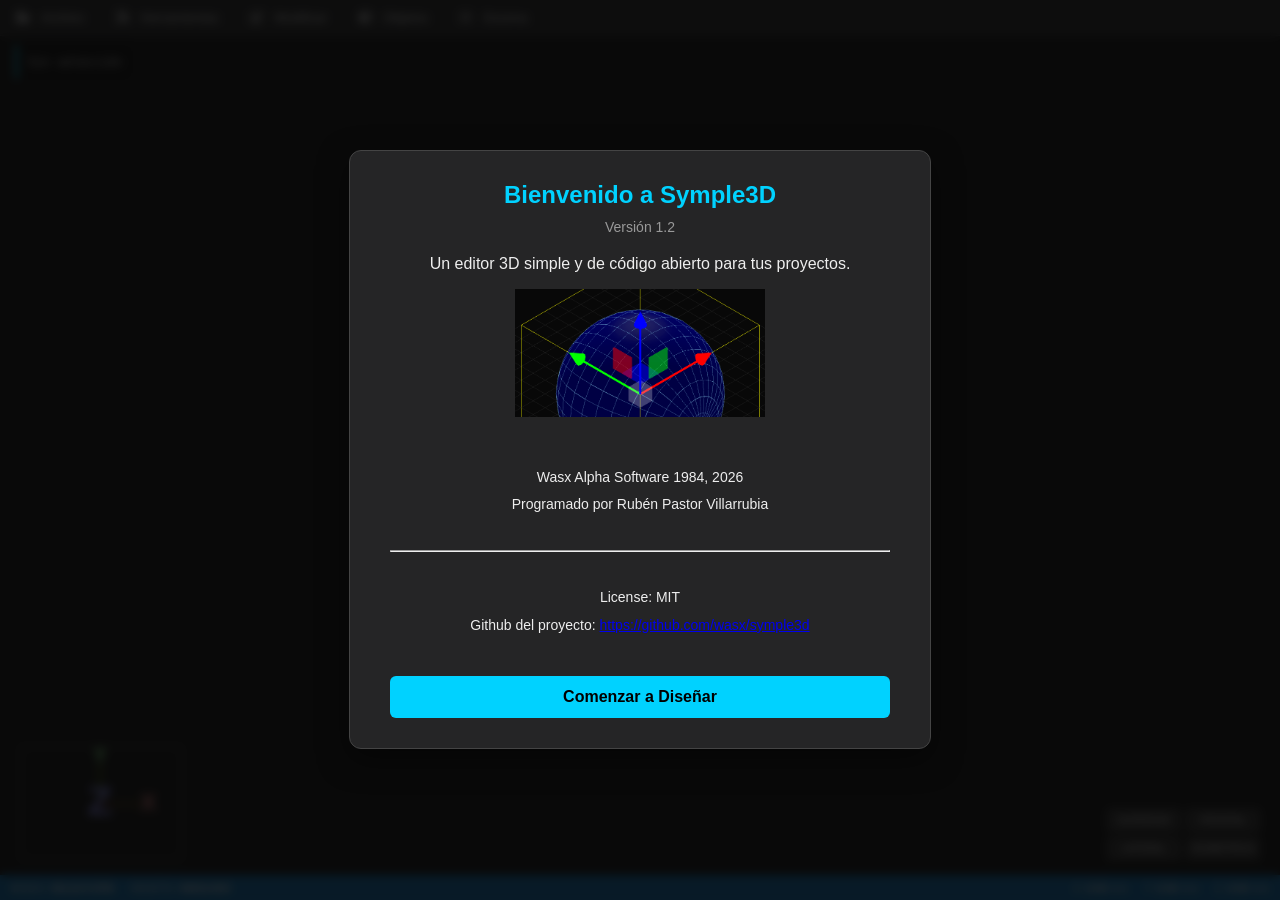
<file: index.html>
<!DOCTYPE html>
<html>
<head>
    <title>Redirecting...</title>
    <meta http-equiv="refresh" content="0;url=symple3d.html">
</head>
<body>
    <p><a href="symple3d.html">link to symple3d</a>.</p>
</body>
</html>
</file>
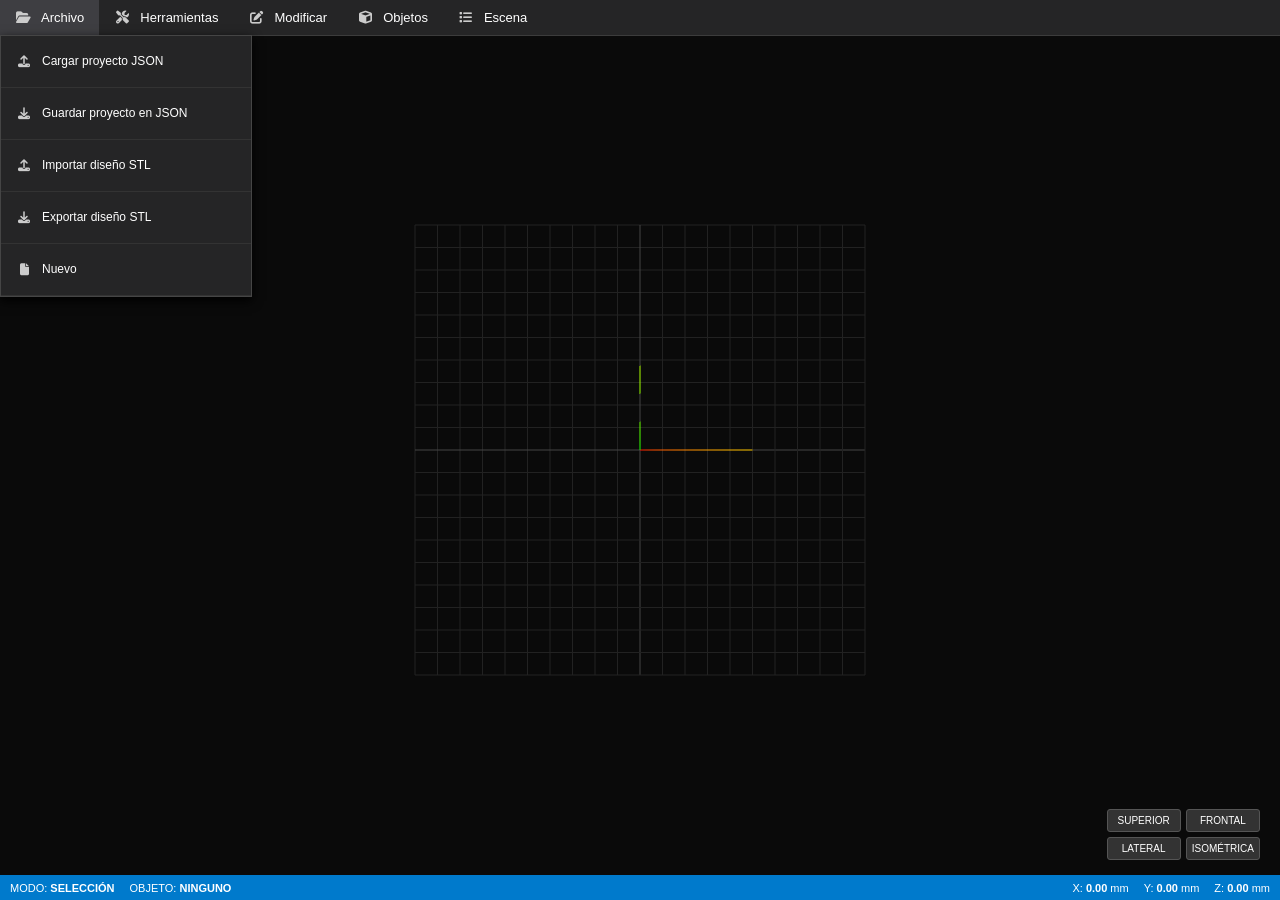
<file: 3DCAD.html>
<!DOCTYPE html>
<html lang="es">
<head>
    <meta charset="UTF-8">
    <title>Symple3D</title>
    <link rel="stylesheet" href="libreria/fontawesome/css/all.min.css">
    <style>
        :root { --bg: #0a0a0a; --ui: #252526; --accent: #00d2ff; --draw: #ff3333; --status-bg: #007acc; }
        body { margin: 0; overflow: hidden; font-family: 'Segoe UI', sans-serif; background: var(--bg); color: #fff; }
        
        header { position: fixed; top: 0; left: 0; width: 100%; height: 35px; background: var(--ui); display: flex; align-items: center; z-index: 2000; border-bottom: 1px solid #3c3c3c; }
        .menu-item { position: relative; padding: 0 15px; cursor: pointer; font-size: 13px; line-height: 35px; }
        .menu-item:hover { background: #3e3e42; }
        .dropdown { display: none; position: absolute; top: 35px; left: 0; background: var(--ui); min-width: 250px; border: 1px solid #454545; box-shadow: 0 4px 10px #000; }
        .menu-item:hover > .dropdown { display: block; }
        .drop-opt { position: relative; padding: 8px 15px; font-size: 12px; border-bottom: 1px solid #333; cursor: pointer; }
        .drop-opt:hover { background: #094771; }

        .has-submenu::after { content: '▶'; position: absolute; right: 10px; top: 50%; transform: translateY(-50%) scale(0.6); color: #ccc; }
        .has-submenu:hover::after { color: #fff; }
        .submenu { display: none; position: absolute; left: 100%; top: -1px; min-width: 150px; }
        .has-submenu:hover > .submenu { display: block; }

        .menu-item, .drop-opt {display: flex; align-items: center; gap: 10px; /* Espacio entre icono y texto */}
        .menu-item > i, .drop-opt > i { width: 16px; text-align: center;color: #ccc;}
        .drop-opt:hover > i {color: #fff; /* Iconos blancos al pasar el ratón */}

        footer { position: fixed; bottom: 0; left: 0; width: 100%; height: 25px; background: var(--status-bg); display: flex; align-items: center; padding: 0 10px; font-size: 11px; z-index: 2000; justify-content: space-between; box-sizing: border-box; }
        .status-part { display: flex; gap: 15px; }
        .coord-val { color: #fff; font-weight: bold; min-width: 40px; }

        #ui-overlay { position: fixed; top: 45px; left: 15px; pointer-events: none; z-index: 1000; }
        .stat-card { background: rgba(0,0,0,0.8); padding: 10px; border-radius: 4px; border-left: 3px solid var(--accent); margin-bottom: 10px; font-family: monospace; font-size: 12px; }
        
        #view-panel { position: fixed; bottom: 40px; right: 20px; display: grid; grid-template-columns: 1fr 1fr; gap: 5px; z-index: 1000; }
        .view-btn { background: #333; color: white; border: 1px solid #555; padding: 5px; font-size: 10px; cursor: pointer; border-radius: 3px; }
        .view-btn:hover { background: var(--accent); color: black; }

        #toolbar { position: fixed; bottom: 40px; left: 20px; display: flex; gap: 8px; z-index: 1000; }
        .tool-btn { background: #333; border: 1px solid #555; color: white; padding: 10px 18px; cursor: pointer; border-radius: 4px; font-size: 12px; }
        .tool-btn.active { background: var(--accent); color: #000; font-weight: bold; }
        .tool-btn.action { background: #4caf50; border: none; display: none; }

        #extrude-modal, #scale-modal, #text-modal, #dimensions-modal { display: none; position: fixed; top: 50%; left: 50%; transform: translate(-50%, -50%); background: #2d2d2d; padding: 20px; border-radius: 8px; z-index: 3000; border: 1px solid var(--accent); box-shadow: 0 0 40px #000; }
        input[type="file"] { display: none; }
        canvas#img-processor { display: none; }

        #position-modal { display: none; position: fixed; top: 50%; left: 50%; transform: translate(-50%, -50%); background: #2d2d2d; padding: 20px; border-radius: 8px; z-index: 3000; border: 1px solid var(--accent); box-shadow: 0 0 40px #000; }
        #position-modal h4 { margin: 0 0 15px 0; }
        #position-modal label { display: inline-block; width: 30px; }
        #position-modal input { width: 80px; margin-bottom: 10px; }
        #position-modal button { background: var(--accent); border: none; padding: 8px 15px; cursor: pointer; font-weight: bold; margin-top: 10px; width: 100%; }

        .scene-obj { padding: 8px 15px; font-size: 12px; border-bottom: 1px solid #333; cursor: pointer; white-space: nowrap; overflow: hidden; text-overflow: ellipsis; }
        .scene-obj:hover { background: #094771; }
        .scene-obj.selected { background: var(--accent); color: black; font-weight: bold; }

        #context-menu { display: none; position: absolute; background: #1b1b1b; border: 1px solid #555; z-index: 4000; box-shadow: 0 2px 8px #000; border-radius: 4px; }
        #context-menu div { padding: 8px 20px; font-size: 12px; color: white; cursor: pointer; }
        #context-menu div:hover { background: #c82333; }
    </style>
</head>
<body>
<header>
    <div class="menu-item"><i class="fas fa-folder-open"></i>Archivo
        <div class="dropdown">
            <div class="drop-opt" onclick="document.getElementById('file-json').click()"><i class="fas fa-upload"></i>Cargar proyecto JSON</div>
            <div class="drop-opt" id="btn-export-json"><i class="fas fa-download"></i>Guardar proyecto en JSON</div>
            <div class="drop-opt" onclick="document.getElementById('file-stl').click()"><i class="fas fa-upload"></i>Importar diseño STL</div>
            <div class="drop-opt" id="btn-export"><i class="fas fa-download"></i>Exportar diseño STL</div>
            <div class="drop-opt" onclick="window.location.reload()"><i class="fas fa-file"></i>Nuevo</div>
        </div>
    </div>
    <div class="menu-item"><i class="fas fa-tools"></i>Herramientas
        <div class="dropdown">
            <div class="drop-opt" onclick="document.getElementById('file-img').click()"><i class="fas fa-image"></i>Generar croquis desde imagen</div>
            <div class="drop-opt" id="mod-merge"><i class="fas fa-link"></i>Fusionar MESH</div>
            <div class="drop-opt" id="mod-flip"><i class="fas fa-wand-magic-sparkles"></i>Reparar figura</div>
            <div class="drop-opt" id="mod-decimate"><i class="fas fa-dice-d6"></i>Reducir número de polígonos</div>
        </div>
    </div>
    <div class="menu-item"><i class="fas fa-edit"></i>Modificar
        <div class="dropdown">
            <div class="drop-opt" id="mod-center"><i class="fas fa-crosshairs"></i>Centrar en Cama</div>
            <div class="drop-opt" id="mod-dimensions"><i class="fas fa-ruler-combined"></i>Editar Dimensiones (X,Y,Z)</div>
            <div class="drop-opt" id="mod-scale"><i class="fas fa-expand-arrows-alt"></i>Escalado a dimesión máxima</div>
            <div class="drop-opt" id="mod-ground"><i class="fas fa-grip-lines"></i>Apoyar en el Suelo</div>
            <div class="drop-opt" id="mod-duplicate"><i class="fas fa-clone"></i>Duplicar Objeto</div>
            <div class="drop-opt has-submenu"><i class="fas fa-exchange-alt"></i>Espejar Objeto
                <div class="submenu dropdown">
                    <div class="drop-opt" id="mod-espejo-x">Eje X</div>
                    <div class="drop-opt" id="mod-espejo-y">Eje Y</div>
                    <div class="drop-opt" id="mod-espejo-z">Eje Z</div>
                </div>
            </div>
            <div class="drop-opt has-submenu"><i class="fas fa-compress-arrows-alt"></i>Alinear objetos
                <div class="submenu dropdown">
                    <div class="drop-opt" id="mod-alinear-x">Eje X</div>
                    <div class="drop-opt" id="mod-alinear-y">Eje Y</div>
                    <div class="drop-opt" id="mod-alinear-z">Eje Z</div>
                </div>
            </div>
        </div>
    </div>
    <div class="menu-item"><i class="fas fa-cube"></i>Objetos
        <div class="dropdown">
            <div class="drop-opt" id="mod-text"><i class="fas fa-font"></i>Añadir Texto (croquis)</div>
            <div class="drop-opt" id="btn-mode-draw"><i class="fas fa-pencil-alt"></i>Dibujar (croquis)</div>
            <div class="drop-opt" id="mod-plane"><i class="far fa-square"></i>Añadir Rectángulo (croquis)</div>
            <div class="drop-opt" id="mod-cube"><i class="far fa-cube"></i>Añadir Cubo (mesh)</div>
            <div class="drop-opt" id="mod-circulo"><i class="far fa-circle"></i>Añadir Círculo (croquis)</div>
            <div class="drop-opt" id="mod-sphere"><i class="fas fa-globe"></i>Añadir Esfera (mesh)</div>
            <div class="drop-opt" id="mod-triangle"><i class="fas fa-play"></i>Añadir Triángulo (croquis)</div>
            <div class="drop-opt" id="mod-cylinder"><i class="fas fa-database"></i>Añadir Cilindro (mesh)</div>
        </div>
    </div>
    <div class="menu-item"><i class="fas fa-list"></i>Escena
        <div class="dropdown">
            <div id="scene-object-list" style="max-height: 300px; overflow-y: auto;">
                <!-- Los objetos de la escena se listarán aquí -->
            </div>
        </div>
    </div>
</header>

<div id="ui-overlay">
    <div class="stat-card" id="selection-hud">Sin selección</div>
</div>

<div id="view-panel">
    <button class="view-btn" onclick="setView('top')">SUPERIOR</button>
    <button class="view-btn" onclick="setView('front')">FRONTAL</button>
    <button class="view-btn" onclick="setView('side')">LATERAL</button>
    <button class="view-btn" onclick="setView('iso')">ISOMÉTRICA</button>
</div>

<div id="extrude-modal">
    <h4 style="margin:0 0 10px 0">Ajustar Extrusión</h4>
    Altura: <input type="number" id="ext-h" value="15" style="width:60px"> mm
    <button id="btn-do-extrude" style="background:var(--accent); border:none; padding:8px 15px; cursor:pointer; font-weight:bold; margin-left:10px">OK</button>
</div>

<div id="scale-modal">
    <h4 style="margin:0 0 10px 0">Escalar Objeto</h4>
    Tamaño máximo: <input type="number" id="scale-size" value="150" style="width:60px"> mm
    <button id="btn-do-scale" style="background:var(--accent); border:none; padding:8px 15px; cursor:pointer; font-weight:bold; margin-left:10px">OK</button>
</div>

<div id="dimensions-modal">
    <h4 style="margin:0 0 15px 0">Editar Dimensiones</h4>
    <div>
        <label for="dim-x" style="display:inline-block; width:20px;">X:</label>
        <input type="number" id="dim-x" style="width:70px"> mm
    </div>
    <div style="margin-top:8px">
        <label for="dim-y" style="display:inline-block; width:20px;">Y:</label>
        <input type="number" id="dim-y" style="width:70px"> mm
    </div>
    <div style="margin-top:8px">
        <label for="dim-z" style="display:inline-block; width:20px;">Z:</label>
        <input type="number" id="dim-z" style="width:70px"> mm
    </div>
    <button id="btn-do-dimensions" style="background:var(--accent); border:none; padding:8px 15px; cursor:pointer; font-weight:bold; margin-top:15px; width:100%;">APLICAR</button>
</div>

<div id="text-modal">
    <h4 style="margin:0 0 10px 0">Añadir Texto</h4>
    <div style="margin-bottom: 10px;">
        Texto: <input type="text" id="text-input" value="TEXTO" style="width:150px;">
    </div>
    <div style="margin-bottom: 10px;">
        Fuente: 
        <select id="font-select">
            <option value="helvetiker_regular">Helvetiker</option>
            <option value="optimer_regular">Optimer</option>
            <option value="gentilis_bold">Gentilis (Negrita)</option>
            <option value="droid/droid_serif_regular">Droid Serif</option>
        </select>
    </div>
    <button id="btn-do-add-text" style="background:var(--accent); border:none; padding:8px 15px; cursor:pointer; font-weight:bold; margin-top:10px">OK</button>
</div>

<div id="toolbar">
    <button class="tool-btn active" id="btn-mode-select" style="visibility:hidden">EDITAR / SELECCIONAR</button>
    <button class="tool-btn" id="btn-mode-draw" style="visibility:hidden">NUEVO DIBUJO 2D</button>
    <button class="tool-btn action" id="btn-open-extrude" >EXTRUIR SELECCIÓN</button>
</div>

<div id="position-modal">
    <h4>Modificar Posición</h4>
    <div>
        <label for="pos-x">X:</label> <input type="number" id="pos-x" step="0.1"> mm
    </div>
    <div>
        <label for="pos-y">Y:</label> <input type="number" id="pos-y" step="0.1"> mm
    </div>
    <div>
        <label for="pos-z">Z:</label> <input type="number" id="pos-z" step="0.1"> mm
    </div>
    <button id="btn-do-position">Aplicar</button>
</div>

<footer>
    <div class="status-part">
        <span>MODO: <b id="st-mode">SELECCIÓN</b></span>
        <span>OBJETO: <b id="st-obj">NINGUNO</b></span>
        <span id="st-size-info" style="display:none;">DIM: <b id="st-size"></b></span>
        <span id="st-pos-info" style="display:none;">POS: <b id="st-pos"></b></span>
    </div>
    <div class="status-part">
        <span>X: <span class="coord-val" id="st-x">0.00</span> mm</span>
        <span>Y: <span class="coord-val" id="st-y">0.00</span> mm</span>
        <span>Z: <span class="coord-val" id="st-z">0.00</span> mm</span>
    </div>
</footer>
<div id="context-menu">
    <div id="ctx-move">Mover</div>
    <div id="ctx-rotate">Rotar</div>
    <div id="ctx-scale">Escalar</div>
    <div id="ctx-position">Posición</div>
    <div id="ctx-delete">Eliminar</div>
</div>

<input type="file" id="file-json" accept=".json" style="display: none;">
<input type="file" id="file-stl" accept=".stl">
<input type="file" id="file-img" accept="image/*">
<canvas id="img-processor"></canvas>

<script type="importmap">
    {
        "imports": {
            "three": "./libreria/three/three.module.js",
            "three/addons/": "./libreria/three/addons/",
            "three-csg-ts": "./libreria/three-csg-ts.js",
            "three/addons/utils/BufferGeometryUtils.js": "./libreria/three/addons/utils/BufferGeometryUtils.js"
        }
    }
</script>

<script type="module">
    import * as THREE from 'three';
    import { OrbitControls } from 'three/addons/controls/OrbitControls.js';
    import { TransformControls } from 'three/addons/controls/TransformControls.js';
    import { STLExporter } from 'three/addons/exporters/STLExporter.js';
    import { STLLoader } from 'three/addons/loaders/STLLoader.js';
    import { FontLoader } from 'three/addons/loaders/FontLoader.js';
    import { CSG } from 'three-csg-ts';
    import { SimplifyModifier } from 'three/addons/modifiers/SimplifyModifier.js';

    // --- ESCENA ---
    const scene = new THREE.Scene();
    scene.background = new THREE.Color(0x0a0a0a);
    
    // Cambio 2: Cámara Ortográfica para verdadera vista Isométrica
    const aspect = window.innerWidth / window.innerHeight;
    const frustumSize = 400;
    const camera = new THREE.OrthographicCamera(
        frustumSize * aspect / -2, frustumSize * aspect / 2, 
        frustumSize / 2, frustumSize / -2, 
        0.1, 2000
    );
    camera.up.set(0, 0, 1);
    camera.position.set(0, 0, 350);

    const renderer = new THREE.WebGLRenderer({ antialias: true });
    renderer.setSize(window.innerWidth, window.innerHeight);
    renderer.setPixelRatio(window.devicePixelRatio);
    document.body.appendChild(renderer.domElement);

    const controls = new OrbitControls(camera, renderer.domElement);
    controls.addEventListener('end', function() {
        controls.target.set(0, 0, 0);
    });
    const tControls = new TransformControls(camera, renderer.domElement);
    scene.add(tControls);
    tControls.addEventListener('objectChange', updateUI);
    tControls.addEventListener('dragging-changed', (e) => controls.enabled = !e.value);

    const grid = new THREE.GridHelper(200, 20, 0x444444, 0x222222);
    grid.rotateX(Math.PI/2);
    scene.add(grid);
    const axes = new THREE.AxesHelper(50);
    scene.add(axes);

    scene.add(new THREE.AmbientLight(0xffffff, 0.7));
    const sun = new THREE.DirectionalLight(0xffffff, 1);
    sun.position.set(500, 500, 500);
    scene.add(sun);

    let mode = 'SELECT';
    let objectCounter = 0;
    let points = [];
    let sketchGroup = new THREE.Group();
    let objects = []; 
    let selectedObjects = [];
    let elasticLine = null;
    const raycaster = new THREE.Raycaster();
    const mouse = new THREE.Vector2();

    scene.add(sketchGroup);

    // --- FUNCIÓN DE COLOR ---
    function getRandomPastelColor() {
        const hue = Math.random();
        const saturation = 0.6 + Math.random() * 0.2; // Saturación entre 0.6 y 0.8
        const lightness = 0.7 + Math.random() * 0.15; // Luminosidad entre 0.7 y 0.85
        return new THREE.Color().setHSL(hue, saturation, lightness);
    }

    // --- VISTAS ---
    window.setView = (v) => {
        if(v === 'top') camera.position.set(0, 0, 350);
        if(v === 'front') camera.position.set(0, -350, 0);
        if(v === 'side') camera.position.set(350, 0, 0);
        if(v === 'iso') camera.position.set(0, -350, 350); 
        camera.lookAt(0,0,0);
        controls.target.set(0,0,0);


        controls.update();
    };

    renderer.domElement.addEventListener('pointerdown', (e) => {
        if (mode !== 'SELECT' || e.clientY < 40 || e.clientY > window.innerHeight - 30 || tControls.dragging) return;
        
        mouse.x = (e.clientX / window.innerWidth) * 2 - 1;
        mouse.y = -(e.clientY / window.innerHeight) * 2 + 1;
        raycaster.setFromCamera(mouse, camera);

        const intersects = raycaster.intersectObjects(objects, true);
        let target = null;
        if (intersects.length > 0) {
            target = intersects[0].object;
            while(target.parent && (target.parent.userData.type === "SKETCH" || target.parent.userData.type === "MESH")) {
                 target = target.parent;
            }
        }

        if (e.shiftKey) {
            if (target) {
                const index = selectedObjects.findIndex(obj => obj.uuid === target.uuid);
                if (index > -1) {
                    removeSelectionHighlight(selectedObjects[index]);
                    selectedObjects.splice(index, 1);
                } else {
                    selectedObjects.push(target);
                    applySelectionHighlight(target);
                }
            }
        } else {
            clearAllHighlights();
            if (target) {
                if (!selectedObjects.some(o => o.uuid === target.uuid) || selectedObjects.length > 1) {
                    selectedObjects = [target];
                }
            } else {
                //selectedObjects = [];
            }
            selectedObjects.forEach(applySelectionHighlight);
        }
        
        if (selectedObjects.length === 1) {
            tControls.attach(selectedObjects[0]);
        } else {
            tControls.detach();
        }
        updateUI();
    });

    function updateUI() {
        const hud = document.getElementById('selection-hud');
        const extBtn = document.getElementById('btn-open-extrude');
        const stObj = document.getElementById('st-obj');
        const sizeInfo = document.getElementById('st-size-info');
        const sizeVal = document.getElementById('st-size');
        const posInfo = document.getElementById('st-pos-info');
        const posVal = document.getElementById('st-pos');
        
        if (selectedObjects.length === 0) {
            hud.innerText = "Sin selección";
            stObj.innerText = "NINGUNO";
            extBtn.style.display = 'none';
            sizeInfo.style.display = 'none';
            posInfo.style.display = 'none';
        } else if (selectedObjects.length === 1) {
            const selectedObject = selectedObjects[0];
            const type = selectedObject.userData.type || "Objeto";
            hud.innerHTML = `SELECCIÓN: ${type}`;
            stObj.innerText = type.toUpperCase();
            extBtn.style.display = (type === "SKETCH" || selectedObject.userData.isTextSketch) ? 'block' : 'none';

            const box = new THREE.Box3().setFromObject(selectedObject);
            const size = new THREE.Vector3();
            box.getSize(size);
            sizeVal.innerText = `X:${size.x.toFixed(1)} Y:${size.y.toFixed(1)} Z:${size.z.toFixed(1)} mm`;
            sizeInfo.style.display = 'inline';

            const pos = selectedObject.position;
            posVal.innerText = `X:${pos.x.toFixed(1)} Y:${pos.y.toFixed(1)} Z:${pos.z.toFixed(1)}`;
            posInfo.style.display = 'inline';

        } else {
            hud.innerText = `${selectedObjects.length} objetos seleccionados`;
            stObj.innerText = "MÚLTIPLES";
            extBtn.style.display = 'none';
            sizeInfo.style.display = 'none';
            posInfo.style.display = 'none';
        }
        updateSceneList();
    }

    function deleteSelectedObjects() {
        if (selectedObjects.length === 0) return;

        tControls.detach();
        const selectedUUIDs = new Set(selectedObjects.map(o => o.uuid));

        selectedObjects.forEach(obj => {
            removeSelectionHighlight(obj);
            scene.remove(obj);
        });

        // Filtra el array principal de objetos una sola vez para mayor eficiencia
        objects = objects.filter(o => !selectedUUIDs.has(o.uuid));
        
        // Limpia la selección
        selectedObjects = [];
        updateUI();
    }

    function applySelectionHighlight(object) {
        if (!object) return;
        removeSelectionHighlight(object); // Evita duplicados

        if (object.isMesh) {
             // Estos efectos son solo para mallas
            object.userData.originalMaterial = object.material;
            object.material = new THREE.MeshPhongMaterial({ color: 0x00008B });

            const edges = new THREE.EdgesGeometry(object.geometry);
            const selectionEdges = new THREE.LineSegments(edges, new THREE.LineBasicMaterial({ color: 0x87CEEB, linewidth: 2 }));
            selectionEdges.userData.isHighlightEdge = true;
            object.add(selectionEdges);
        }

        // Aplicar el recuadro amarillo a Mallas y Croquis
        if (object.isMesh || (object.isGroup && object.userData.type === 'SKETCH')) {
            const selectionBox = new THREE.BoxHelper(object, 0xFFFF00);
            object.userData.selectionBox = selectionBox;
            scene.add(selectionBox);
        }
    }

    function removeSelectionHighlight(object) {
        if (!object) return;
        if (object.userData.originalMaterial) {
            object.material = object.userData.originalMaterial;
            delete object.userData.originalMaterial;
        }
        const edgeChild = object.children.find(c => c.userData.isHighlightEdge);
        if (edgeChild) {
            object.remove(edgeChild);
            edgeChild.geometry.dispose();
            edgeChild.material.dispose();
        }
        if (object.userData.selectionBox) {
            scene.remove(object.userData.selectionBox);
            object.userData.selectionBox.geometry.dispose();
            object.userData.selectionBox.material.dispose();
            delete object.userData.selectionBox;
        }
    }
    
    function clearAllHighlights() {
        objects.forEach(removeSelectionHighlight);
    }

    function recenterPivot(mesh) {
        // 1. Calcular el centro de la caja delimitadora de la geometría.
        mesh.geometry.computeBoundingBox();
        const center = new THREE.Vector3();
        mesh.geometry.boundingBox.getCenter(center);

        // 2. Mover los vértices de la geometría en la dirección opuesta al centro.
        // Esto hace que el nuevo centro de la geometría sea el punto (0,0,0).
        mesh.geometry.translate(-center.x, -center.y, -center.z);

        // 3. Mover la posición del objeto a donde estaba el centro.
        // Como la geometría se movió en sentido contrario, el objeto parece
        // quedarse en el mismo sitio, pero con su pivote ahora en el centro.
        mesh.position.add(center);
    }


    // --- FUNCIONES DE MODELADO ---

    function alignSelectedObjects(axis) {
        if (selectedObjects.length < 2) {
            alert("Por favor, selecciona al menos dos objetos para alinear.");
            return;
        }

        const axisLower = axis.toLowerCase();
        if (!['x', 'y', 'z'].includes(axisLower)) return;

        // 1. Calcular la posición media en el eje especificado
        const sum = selectedObjects.reduce((acc, obj) => acc + obj.position[axisLower], 0);
        const average = sum / selectedObjects.length;

        // 2. Mover cada objeto a la posición media
        selectedObjects.forEach(obj => {
            obj.position[axisLower] = average;
        });

        // 3. Actualizar la interfaz y los controles
        updateUI();
        if (selectedObjects.length === 1) {
            tControls.attach(selectedObjects[0]);
        } else {
            tControls.detach();
        }
    }

    function mirrorSelectedObjects(axis) {
        if (selectedObjects.length === 0) {
            alert("Por favor, selecciona al menos un objeto para espejar.");
            return;
        }
    
        const axisLower = axis.toLowerCase();
        if (!['x', 'y', 'z'].includes(axisLower)) return; // Comprobación de seguridad

        selectedObjects.forEach(obj => {
            if (!obj.isMesh || !obj.geometry) return; 

            // 1. Quitar el resaltado actual, que se basa en la geometría antigua.
            removeSelectionHighlight(obj);

            // 2. Aplicar la transformación de espejo a la geometría.
            obj.geometry.scale(
                axisLower === 'x' ? -1 : 1,
                axisLower === 'y' ? -1 : 1,
                axisLower === 'z' ? -1 : 1
            );

            // 3. Corregir las normales invirtiendo los vértices de cada cara.
            const geometry = obj.geometry;
            if (geometry.attributes.position) {
                const positions = geometry.attributes.position.array;
                
                for (let i = 0; i < positions.length; i += 9) {
                    const x2 = positions[i + 3], y2 = positions[i + 4], z2 = positions[i + 5];
                    positions[i + 3] = positions[i + 6];
                    positions[i + 4] = positions[i + 7];
                    positions[i + 5] = positions[i + 8];
                    positions[i + 6] = x2;
                    positions[i + 7] = y2;
                    positions[i + 8] = z2;
                }
                
                geometry.attributes.position.needsUpdate = true;
                geometry.computeVertexNormals();
            }

            // 4. Volver a aplicar el resaltado, que ahora usará la geometría actualizada.
            applySelectionHighlight(obj);
        });
        
        // Actualizamos la UI para que muestre las nuevas dimensiones si han cambiado.
        updateUI();
    }

    // Vinculamos la nueva función a los botones del menú.

    document.getElementById('mod-espejo-x').onclick = () => mirrorSelectedObjects('x');
    document.getElementById('mod-espejo-y').onclick = () => mirrorSelectedObjects('y');
    document.getElementById('mod-espejo-z').onclick = () => mirrorSelectedObjects('z');

    document.getElementById('mod-alinear-x').onclick = () => alignSelectedObjects('x');
    document.getElementById('mod-alinear-y').onclick = () => alignSelectedObjects('y');
    document.getElementById('mod-alinear-z').onclick = () => alignSelectedObjects('z');

    document.getElementById('mod-duplicate').onclick = () => {
        if (selectedObjects.length === 0) {
            alert("Por favor, selecciona al menos un objeto para duplicar.");
            return;
        }

        tControls.detach();
        const newClones = [];

        selectedObjects.forEach(original => {
        const clone = original.clone(true);

        // Si el objeto original es una malla y estaba resaltado, el clon
        // hereda el estado de "seleccionado" (material azul, aristas, etc.).
        // Tenemos que revertir esto para que el clon tenga el estado original.
        if (original.isMesh && original.userData.originalMaterial) {
            // 1. El material del clon es el azul de selección. Lo reemplazamos
            //    por un clon del material original guardado en userData.
            clone.material = original.userData.originalMaterial.clone();

            // 2. El clon también heredó las aristas de resaltado como un hijo. Las buscamos y eliminamos.
            const edgeChild = clone.children.find(c => c.userData.isHighlightEdge);
            if (edgeChild) {
                clone.remove(edgeChild);
            }

            // 3. Limpiamos las propiedades de userData que solo se usan para el resaltado.
            delete clone.userData.originalMaterial;
            delete clone.userData.selectionBox;
        }

        if (original.geometry) {
                clone.geometry = original.geometry.clone();
            }

        // Para los croquis, nos aseguramos de que la información para extruir se copie bien.
        // La clonación por defecto a veces no copia bien datos personalizados complejos.
        if (original.userData.shapesForExtrusion) {
            clone.userData.shapesForExtrusion = original.userData.shapesForExtrusion;
        }

        clone.userData.name += `_copia ${objectCounter++}`;

        // Desplazarlo un poco para que no se superponga con el original
        const offset = 10;
        clone.position.add(new THREE.Vector3(offset, offset, 0));

        scene.add(clone);
        objects.push(clone);
        newClones.push(clone);
        });

        // Limpiar selección anterior y seleccionar los nuevos clones
        clearAllHighlights();
        selectedObjects = newClones;
        selectedObjects.forEach(applySelectionHighlight);
        
        if (selectedObjects.length === 1) {
            tControls.attach(selectedObjects[0]);
        }
        updateUI();
    };

    document.getElementById('mod-center').onclick = () => { if(selectedObjects.length > 0) selectedObjects.forEach(o => o.position.set(0,0,0)); };

    document.getElementById('mod-merge').onclick = () => {
        const meshes = selectedObjects.filter(o => o.isMesh);
        if (meshes.length < 2) {
            alert("Por favor, selecciona al menos dos mallas 3D para fusionar.");
            return;
        }

        // Actualiza las matrices del mundo para asegurar que las posiciones/rotaciones/escalas son correctas
        meshes.forEach(mesh => mesh.updateMatrixWorld());

        let resultCsg = CSG.fromMesh(meshes[0]);
        for (let i = 1; i < meshes.length; i++) {
            const nextCsg = CSG.fromMesh(meshes[i]);
            resultCsg = resultCsg.union(nextCsg);
        }

        const finalMesh = CSG.toMesh(resultCsg, meshes[0].matrix);
        finalMesh.material = new THREE.MeshPhongMaterial({ color: 0xaaaaaa });
        finalMesh.userData.type = "MESH";
        finalMesh.userData.creationType = "Malla Fusionada"; 
        
        
        // Limpiar y añadir el nuevo objeto
        tControls.detach();
        meshes.forEach(mesh => {
            removeSelectionHighlight(mesh);
            scene.remove(mesh);
        });
        objects = objects.filter(o => !meshes.includes(o));
        recenterPivot(finalMesh);
        
        scene.add(finalMesh);
        objects.push(finalMesh);
        selectedObjects = [finalMesh];
        applySelectionHighlight(finalMesh);
        tControls.attach(finalMesh);
        updateUI();
    };

    document.getElementById('mod-decimate').onclick = () => {
    // Verificar que haya mallas seleccionadas
    const selectedMeshes = selectedObjects.filter(o => o.isMesh);
    if (selectedMeshes.length === 0) {
        alert("Por favor, selecciona al menos una malla 3D para simplificar.");
        return;
    }
    const ratio = 0.5;
    decimateMeshes(ratio);
    };

    /**
     * Simplifica la geometría de las mallas seleccionadas a un ratio específico.
     * @param {number} ratio - El porcentaje de caras a mantener (ej: 0.5 para 50%).
     */
    function decimateMeshes(ratio) 
    {
        const modifier = new SimplifyModifier();
        const meshesToSimplify = selectedObjects.filter(o => o.isMesh);
        const newSelectedObjects = [];

        // Deseleccionar temporalmente para evitar problemas
        tControls.detach();
        clearAllHighlights();

        meshesToSimplify.forEach(mesh => {
            const originalGeometry = mesh.geometry;
            
            // El modificador funciona con el número de vértices.
            // Lo calculamos a partir de la geometría original.
            const targetCount = Math.floor(originalGeometry.attributes.position.count * ratio);
            
            console.log(`Simplificando malla de ${originalGeometry.attributes.position.count} a ${targetCount} vértices.`);

            // El modificador crea y devuelve una nueva geometría simplificada
            const simplifiedGeometry = modifier.modify(originalGeometry, targetCount);

            // Crear una nueva malla con la geometría simplificada
            const newMesh = new THREE.Mesh(simplifiedGeometry, mesh.material.clone());
            newMesh.userData.type = "MESH";
            newMesh.userData.creationType = "Malla Simplificada";
            
            // Copiar la posición, rotación y escala del objeto original
            newMesh.position.copy(mesh.position);
            newMesh.rotation.copy(mesh.rotation);
            newMesh.scale.copy(mesh.scale);

            // Reemplazar el objeto antiguo por el nuevo
            scene.remove(mesh);
            objects = objects.filter(o => o !== mesh); // Eliminar del array de objetos
            
            scene.add(newMesh);
            objects.push(newMesh);
            newSelectedObjects.push(newMesh); // Añadir a la lista para la nueva selección
        });

        // Actualizar la selección y la interfaz de usuario
        selectedObjects = newSelectedObjects;
        selectedObjects.forEach(applySelectionHighlight);
        if (selectedObjects.length === 1) {
            tControls.attach(selectedObjects[0]);
        }
        updateUI();

        alert(`Proceso completado. La(s) figura(s) ha(n) sido reducida(s) al ${ratio * 100}% de polígonos.`);
    }
    
    document.getElementById('mod-flip').onclick = () => {
        if (selectedObjects.length !== 1 || !selectedObjects[0].isMesh) {
            alert("Por favor, selecciona una única malla 3D para reparar.");
            return;
        }
        const selectedObject = selectedObjects[0];
        const geometry = selectedObject.geometry;
        if (geometry && geometry.attributes.position) {
            const positions = geometry.attributes.position.array;
            
            // Cada triángulo tiene 3 vértices (9 valores en el array: x1,y1,z1, x2,y2,z2, x3,y3,z3)
            for (let i = 0; i < positions.length; i += 9) {
                // Guardamos las coordenadas del vértice 2
                const x2 = positions[i + 3];
                const y2 = positions[i + 4];
                const z2 = positions[i + 5];
                
                // Movemos el vértice 3 a la posición del vértice 2
                positions[i + 3] = positions[i + 6];
                positions[i + 4] = positions[i + 7];
                positions[i + 5] = positions[i + 8];
                
                // Colocamos las coordenadas guardadas del vértice 2 en la posición del vértice 3
                positions[i + 6] = x2;
                positions[i + 7] = y2;
                positions[i + 8] = z2;
            }
            
            // Notificamos a Three.js que los vértices han cambiado
            geometry.attributes.position.needsUpdate = true;
            
            // Recalculamos las normales para una iluminación correcta
            geometry.computeVertexNormals();
            
            alert("Objeto reparado");
        }
    };

    document.getElementById('mod-scale').onclick = () => {
        if (selectedObjects.length !== 1) {
            alert("Por favor, selecciona un único objeto para escalar.");
            return;
        }
        document.getElementById('scale-modal').style.display = 'block';
    };

    document.getElementById('btn-do-scale').onclick = () => {
        if (selectedObjects.length !== 1) return;
        const selectedObject = selectedObjects[0];
        const maxSize = parseFloat(document.getElementById('scale-size').value);
        if (isNaN(maxSize) || maxSize <= 0) {
            alert("Por favor, introduce un tamaño máximo válido y positivo.");
            return;
        }
        
        // 1. Calcular el tamaño actual del objeto
        const box = new THREE.Box3().setFromObject(selectedObject);
        const size = new THREE.Vector3();
        box.getSize(size);

        // 2. Encontrar la dimensión más grande
        const maxDim = Math.max(size.x, size.y, size.z);

        if (maxDim > 0) {
            // 3. Calcular y aplicar el factor de escala
            const scaleFactor = maxSize / maxDim; 
            selectedObject.scale.multiplyScalar(scaleFactor);
            
            // Actualizamos los controles de transformación para que reflejen la nueva escala
            tControls.attach(selectedObject);
            document.getElementById('scale-modal').style.display = 'none';
        }
    };



    // Añadir texto como Croquis (con modal)
    document.getElementById('mod-text').onclick = () => {
        document.getElementById('text-modal').style.display = 'block';
        document.getElementById('text-input').focus();
    };

    const fontMap = {
        'helvetiker_regular': 'libreria/three/addons/fonts/helvetiker_regular.typeface.json',
        'optimer_regular': 'libreria/three/addons/fonts/optimer_regular.typeface.json',
        'gentilis_bold': 'libreria/three/addons/fonts/gentilis_bold.typeface.json',
        'droid/droid_serif_regular': 'libreria/three/addons/fonts/droid/droid_serif_regular.typeface.json'
    };

    document.getElementById('btn-do-add-text').onclick = () => {
    const textStr = document.getElementById('text-input').value;
    const fontName = document.getElementById('font-select').value;
    
    if (!textStr) {
        alert("Por favor, introduce un texto.");
        return;
    }
    
    document.getElementById('text-modal').style.display = 'none';

    const fontURL = fontMap[fontName];
    if (!fontURL) {
        alert("Fuente no válida seleccionada.");
        return;
    }

    const loader = new FontLoader();
    loader.load(fontURL, (font) => {
        // 1. Generar las formas originales (no están centradas).
        const originalShapes = font.generateShapes(textStr, 20);

        // 2. Medir el centro geométrico de todo el conjunto de formas.
        const tempGeometry = new THREE.ShapeGeometry(originalShapes);
        tempGeometry.computeBoundingBox();
        const center = new THREE.Vector2();
        tempGeometry.boundingBox.getCenter(center);
        tempGeometry.dispose(); // Liberar memoria

        // 3. Crear un NUEVO array de formas donde cada punto ha sido trasladado.
        const centeredShapes = originalShapes.map(shape => {
            // Trasladamos los puntos del contorno exterior
            const translatedOuterPoints = shape.getPoints().map(p => p.clone().sub(center));
            const newShape = new THREE.Shape(translatedOuterPoints);
            
            // Hacemos lo mismo para cada agujero y lo añadimos a la nueva forma
            newShape.holes = shape.holes.map(hole => {
                const translatedHolePoints = hole.getPoints().map(p => p.clone().sub(center));
                return new THREE.Path(translatedHolePoints);
            });
            
            return newShape;
        });

        // 4. A partir de aquí, usamos 'centeredShapes' para todo, ya que son los datos correctos.
        const group = new THREE.Group();
        group.userData.type = "SKETCH";
        group.userData.creationType = "Texto";
        group.userData.isTextSketch = true;
        group.userData.shapesForExtrusion = centeredShapes;

        // 5. Generar la visualización a partir de las formas ya centradas.
        centeredShapes.forEach(shape => {
            const outerPoints = shape.getPoints();
            const outerGeometry = new THREE.BufferGeometry().setFromPoints(outerPoints);
            group.add(new THREE.Line(outerGeometry, new THREE.LineBasicMaterial({ color: 0x00d2ff })));
            
            shape.holes.forEach(hole => {
                const holePoints = hole.getPoints();
                const holeGeometry = new THREE.BufferGeometry().setFromPoints(holePoints);
                group.add(new THREE.Line(holeGeometry, new THREE.LineBasicMaterial({ color: 0x00d2ff })));
            });
        });

        // 6. El grupo se añade en (0,0,0) y como su contenido ya está centrado, aparece correcto.
        scene.add(group);
        objects.push(group);
        
        clearAllHighlights();
        selectedObjects = [group];
        tControls.attach(group);
        updateUI();
    });
    };

    // Añadir Rectángulo como Croquis
    document.getElementById('mod-plane').onclick = () => {
        const width = 100;
        const height = 60;
        const shape = new THREE.Shape([
            new THREE.Vector2(-width / 2, -height / 2),
            new THREE.Vector2(width / 2, -height / 2),
            new THREE.Vector2(width / 2, height / 2),
            new THREE.Vector2(-width / 2, height / 2)
        ]);

        const group = new THREE.Group();
        group.userData.type = "SKETCH";
        group.userData.creationType = "Rectángulo";
        // Formato unificado:
        group.userData.shapesForExtrusion = [shape]; 

        const points = shape.getPoints();
        const geometry = new THREE.BufferGeometry().setFromPoints([...points, points[0]]);
    
        const line = new THREE.Line(geometry, new THREE.LineBasicMaterial({ color: 0x00d2ff, linewidth: 2 }));
        group.add(line);
        
        scene.add(group);
        objects.push(group);

        clearAllHighlights();
        selectedObjects = [group];
        tControls.attach(group);
        updateUI();
    };

    // Añadir Círculo como Croquis
    document.getElementById('mod-circulo').onclick = () => {
        const radius = 50;
        const shape = new THREE.Shape();
        shape.arc(0, 0, radius, 0, 2 * Math.PI, false);
        shape.closePath();

        
        const group = new THREE.Group();
        group.userData.type = "SKETCH";
        group.userData.creationType = "Círculo";
        // Formato unificado:
        group.userData.shapesForExtrusion = [shape]; 

        const geometry = new THREE.BufferGeometry().setFromPoints(shape.getPoints(50));

        const line = new THREE.Line(geometry, new THREE.LineBasicMaterial({ color: 0x00d2ff, linewidth: 2 }));
        group.add(line);
        
        scene.add(group);
        objects.push(group);

        clearAllHighlights();
        selectedObjects = [group];
        tControls.attach(group);
        updateUI();
    };

    // Añadir Esfera 3D directamente
    document.getElementById('mod-sphere').onclick = () => {
        const radius = 50;
        const geometry = new THREE.SphereGeometry(radius, 32, 16);
        const mesh = new THREE.Mesh(geometry, new THREE.MeshPhongMaterial({ color: getRandomPastelColor() }));
        mesh.userData.type = "MESH";
        mesh.userData.creationType = "Esfera";
        
        scene.add(mesh);
        objects.push(mesh);

        clearAllHighlights();
        selectedObjects = [mesh];
        applySelectionHighlight(mesh);
        tControls.attach(mesh);
        updateUI();
    };

    // Añadir cilindro 3D directamente
    document.getElementById('mod-cylinder').onclick = () => {
        const radius = 50;
        const height = 100;
        const geometry = new THREE.CylinderGeometry(radius, radius, height, 32);
        const mesh = new THREE.Mesh(geometry, new THREE.MeshPhongMaterial({ color: getRandomPastelColor() }));
        mesh.userData.type = "MESH";
        mesh.userData.creationType = "Cilindro";
        scene.add(mesh);
        objects.push(mesh);

        clearAllHighlights();
        selectedObjects = [mesh];
        applySelectionHighlight(mesh);
        tControls.attach(mesh);
        updateUI();
    };

    // Añadir cubo 3D directamente
    document.getElementById('mod-cube').onclick = () => {
        const size = 50;
        const geometry = new THREE.BoxGeometry(size, size, size);
        const mesh = new THREE.Mesh(geometry, new THREE.MeshPhongMaterial({ color: getRandomPastelColor() }));
        mesh.userData.type = "MESH";
        mesh.userData.creationType = "Cubo";
        scene.add(mesh);
        objects.push(mesh);

        clearAllHighlights();
        selectedObjects = [mesh];
        applySelectionHighlight(mesh);
        tControls.attach(mesh);
        updateUI();
    };

    // Añadir Triángulo como croquis  directamente
document.getElementById('mod-triangle').onclick = () => {
    const shape = new THREE.Shape();
    const width = 60;
    const height = 50;

    // Dibuja la forma del triángulo
    shape.moveTo(0, height / 2); // Vértice superior
    shape.lineTo(width / 2, -height / 2); // Vértice inferior derecho
    shape.lineTo(-width / 2, -height / 2); // Vértice inferior izquierdo
    shape.closePath(); // Cierra la forma

    const group = new THREE.Group();
    group.userData.type = "SKETCH";
    group.userData.creationType = "Triángulo";
    group.userData.shapesForExtrusion = [shape];

    const points = shape.getPoints();
    // Asegúrate de añadir el primer punto al final para cerrar la línea visualmente
    const geometry = new THREE.BufferGeometry().setFromPoints([...points, points[0]]); 
    const line = new THREE.Line(geometry, new THREE.LineBasicMaterial({ color: 0x00d2ff, linewidth: 2 }));
    group.add(line);
    
    // Añade el objeto a la escena y lo selecciona
    scene.add(group);
    objects.push(group);

    clearAllHighlights();
    selectedObjects = [group];
    tControls.attach(group);
    updateUI();
    };

    // --- EXTRUSIÓN ACTUALIZADA ---
    document.getElementById('btn-open-extrude').onclick = () => document.getElementById('extrude-modal').style.display = 'block';
    document.getElementById('btn-do-extrude').onclick = () => {
        if (selectedObjects.length !== 1) return;
        const selectedObject = selectedObjects[0];
        const h = parseFloat(document.getElementById('ext-h').value);
        if (isNaN(h) || h <= 0) {
            alert("Por favor, introduce una altura de extrusión válida y positiva.");
            return;
        }

        if (!selectedObject.userData.shapesForExtrusion || selectedObject.userData.shapesForExtrusion.length === 0) {
        alert("El objeto seleccionado no es un croquis válido para extrusión.");
        return;
        }
        const transformMatrix = new THREE.Matrix4().compose(
        new THREE.Vector3(),       // Ignoramos la posición
        selectedObject.quaternion, // Usamos la rotación
        selectedObject.scale       // Usamos la escala
        );

        const originalShapes = selectedObject.userData.shapesForExtrusion;

        // 1. Creamos la geometría de extrusión de forma temporal
        const extrudeGeo = new THREE.ExtrudeGeometry(originalShapes, { depth: h, bevelEnabled: false });
        // 2. La convertimos a una geometría genérica que guardará los vértices
        const geometry = new THREE.BufferGeometry().copy(extrudeGeo);
        // 3. Liberamos la memoria de la geometría temporal
        extrudeGeo.dispose();


        const mesh = new THREE.Mesh(geometry, new THREE.MeshPhongMaterial({ color: getRandomPastelColor() }));

        geometry.computeBoundingBox();
        const center = new THREE.Vector3();
        geometry.boundingBox.getCenter(center);

        geometry.translate(-center.x, -center.y, -center.z);
        mesh.position.copy(selectedObject.position).add(center);

        mesh.userData.type = "MESH";
        mesh.userData.creationType = "Malla Extruida";
        mesh.quaternion.copy(selectedObject.quaternion);
        mesh.scale.copy(selectedObject.scale);

        scene.add(mesh);
        objects.push(mesh);
        removeSelectionHighlight(selectedObject);
        scene.remove(selectedObject);
        objects = objects.filter(o => o !== selectedObject);
        
        selectedObjects = [mesh];
        applySelectionHighlight(mesh);
        tControls.attach(mesh);
        document.getElementById('extrude-modal').style.display = 'none';
        updateUI();
        };

    // --- RESTO DE FUNCIONES (SINFÍN DE CAMBIOS) ---
    document.getElementById('mod-ground').onclick = () => {
        if(selectedObjects.length === 0) return;
        selectedObjects.forEach(selectedObject => {
            const box = new THREE.Box3().setFromObject(selectedObject);
            const size = new THREE.Vector3();
            box.getSize(size);
            selectedObject.position.z = size.z / 2; 
        });
    };

    window.addEventListener('mousemove', (e) => {
        mouse.x = (e.clientX / window.innerWidth) * 2 - 1;
        mouse.y = -(e.clientY / window.innerHeight) * 2 + 1;
        raycaster.setFromCamera(mouse, camera);
        const p = new THREE.Vector3();
        raycaster.ray.intersectPlane(new THREE.Plane(new THREE.Vector3(0,0,1), 0), p);
        
        if(selectedObjects.length === 1 && mode === 'SELECT') {
            document.getElementById('st-x').innerText = selectedObjects[0].position.x.toFixed(2);
            document.getElementById('st-y').innerText = selectedObjects[0].position.y.toFixed(2);
            document.getElementById('st-z').innerText = selectedObjects[0].position.z.toFixed(2);
        } else if (selectedObjects.length === 0) {
            document.getElementById('st-x').innerText = p.x.toFixed(2);
            document.getElementById('st-y').innerText = p.y.toFixed(2);
            document.getElementById('st-z').innerText = '0.00';
        }

        if (mode === 'DRAW' && points.length > 0) {
            snapToGrid(p, 5);
            if (elasticLine) sketchGroup.remove(elasticLine);
            const geo = new THREE.BufferGeometry().setFromPoints([points[points.length-1], p]);
            elasticLine = new THREE.Line(geo, new THREE.LineDashedMaterial({color: 0xff3333, dashSize: 2, gapSize: 1}));
            elasticLine.computeLineDistances();
            sketchGroup.add(elasticLine);
        }
    });

    window.addEventListener('mousedown', (e) => {
        if (mode !== 'DRAW' || e.clientY < 40 || e.button !== 0) return;
        const p = new THREE.Vector3();
        raycaster.ray.intersectPlane(new THREE.Plane(new THREE.Vector3(0,0,1), 0), p);
        snapToGrid(p, 5);

        if (points.length > 2 && p.distanceTo(points[0]) < 8) {
            finalizeSketch();
            return;
        }
        points.push(p);
        const dot = new THREE.Mesh(new THREE.SphereGeometry(1.2), new THREE.MeshBasicMaterial({color: 0xff3333}));
        dot.position.copy(p);
        sketchGroup.add(dot);
        if (points.length > 1) {
            const geo = new THREE.BufferGeometry().setFromPoints(points);
            sketchGroup.add(new THREE.Line(geo, new THREE.MeshBasicMaterial({color: 0x00ff00})));
        }
    });

    function finalizeSketch() {
        const tempBox = new THREE.Box3();
        points.forEach(p => tempBox.expandByPoint(p));
        const center = new THREE.Vector3();
        tempBox.getCenter(center);
        // 1. Crear puntos 2D ya centrados.
        const centeredPoints = points.map(p => new THREE.Vector2(p.x - center.x, p.y - center.y));

        // 2. Usar estos puntos centrados TANTO para la forma de extrusión COMO para la línea visual.
        const shape = new THREE.Shape(centeredPoints);
        const group = new THREE.Group();
        group.userData.type = "SKETCH";
        group.userData.creationType = "Croquis";
        group.userData.shapesForExtrusion = [shape];

        const visualPoints = shape.getPoints();
        const geo = new THREE.BufferGeometry().setFromPoints([...visualPoints, visualPoints[0]]);
        group.add(new THREE.Line(geo, new THREE.LineBasicMaterial({color: 0x00d2ff, linewidth: 2})));

        // 3. Posicionar el GRUPO (el objeto contenedor) en el centro del dibujo original.
        group.position.copy(center);
        
        scene.add(group);
        objects.push(group);
        sketchGroup.clear();
        points = [];

        setMode('SELECT');
        clearAllHighlights();
        selectedObjects = [group];
        tControls.attach(group);
        updateUI();
    }

    function setMode(m) {
        if (m === 'SELECT' && points.length > 0) {
            points = [];
            sketchGroup.clear();
            elasticLine = null;
        }
        mode = m;
        document.getElementById('btn-mode-select').classList.toggle('active', m === 'SELECT');
        document.getElementById('btn-mode-draw').classList.toggle('active', m === 'DRAW');
        document.getElementById('st-mode').innerText = m === 'SELECT' ? 'SELECCIÓN' : 'DIBUJO 2D';
        controls.enableRotate = (m === 'SELECT');
        if(m === 'DRAW') { tControls.detach(); setView('top'); }
    }

    document.getElementById('btn-mode-select').onclick = () => setMode('SELECT');
    document.getElementById('btn-mode-draw').onclick = () => setMode('DRAW');
    function snapToGrid(point, gridSize) {
        point.x = Math.round(point.x / gridSize) * gridSize;
        point.y = Math.round(point.y / gridSize) * gridSize;
        point.z = 0; // Forzar al plano del croquis
    }

    function animate() {
        requestAnimationFrame(animate);
        controls.update();
        selectedObjects.forEach(obj => {
            if(obj.userData.selectionBox) obj.userData.selectionBox.update();
        });
        renderer.render(scene, camera);
    }
    
    animate();
    updateUI();

    function updateSceneList() {
        const listContainer = document.getElementById('scene-object-list');
        if (!listContainer) return;
        listContainer.innerHTML = ''; // Clear list

        if (objects.length === 0) {
            listContainer.innerHTML = '<div class="drop-opt" style="cursor:default; color:#888;">Escena Vacía</div>';
            return;
        }

        objects.forEach(obj => {
            if (!obj.userData.name) {
                objectCounter++;
                const type = obj.userData.creationType || obj.userData.type || 'Objeto';
                obj.userData.name = `${type}_${objectCounter}`;
            }

            const item = document.createElement('div');
            item.className = 'scene-obj';
            item.innerText = obj.userData.name;
            item.title = obj.userData.name; // Tooltip for long names
            item.dataset.uuid = obj.uuid;

            if (selectedObjects.some(so => so.uuid === obj.uuid)) {
                item.classList.add('selected');
            }

            // Click to select
            item.addEventListener('click', (e) => {
                e.stopPropagation();
                const targetObject = objects.find(o => o.uuid === obj.uuid);
                if (!targetObject) return;

                if (!e.shiftKey) {
                    // Si no se pulsa Shift, deseleccionar todo y seleccionar solo este
                    clearAllHighlights();
                    selectedObjects = [targetObject];
                } else {
                    // Si se pulsa Shift, añadir o quitar de la selección
                    const index = selectedObjects.findIndex(o => o.uuid === targetObject.uuid);
                    if (index > -1) {
                        removeSelectionHighlight(targetObject);
                        selectedObjects.splice(index, 1);
                    } else {
                        selectedObjects.push(targetObject);
                    }
                }

                // Actualizar resaltado y controles
                selectedObjects.forEach(applySelectionHighlight);
                if (selectedObjects.length === 1) {
                    tControls.attach(selectedObjects[0]);
                } else {
                    tControls.detach();
                }
                updateUI();

                // Ocultar el menú desplegable
                const dropdown = listContainer.parentElement;
                if (dropdown) dropdown.style.display = 'none';
                setTimeout(() => dropdown.style.display = '', 100);
            });

            // Right-click for context menu
            item.addEventListener('contextmenu', (e) => {
                e.preventDefault();
                e.stopPropagation();
                const menu = document.getElementById('context-menu');
                menu.style.display = 'block';
                menu.style.left = `${e.clientX}px`;
                menu.style.top = `${e.clientY}px`;

                document.getElementById('ctx-delete').onclick = () => {
                    deleteSelectedObjects();
                    menu.style.display = 'none';
                };
            });

            listContainer.appendChild(item);
        });
    }

    // Ocultar menú contextual con un clic global
    window.addEventListener('click', () => {
        document.getElementById('context-menu').style.display = 'none';
    });

    // --- MENÚ CONTEXTUAL EN CANVAS 3D ---
    document.getElementById('ctx-move').onclick = () => {
        if (selectedObjects.length > 0) tControls.setMode('translate');
        document.getElementById('context-menu').style.display = 'none';
    };
    document.getElementById('ctx-rotate').onclick = () => {
        if (selectedObjects.length > 0) tControls.setMode('rotate');
        document.getElementById('context-menu').style.display = 'none';
    };
    document.getElementById('ctx-scale').onclick = () => {
        if (selectedObjects.length > 0) tControls.setMode('scale');
        document.getElementById('context-menu').style.display = 'none';
    };
     document.getElementById('ctx-position').onclick = () => {
        openPositionModal();
        document.getElementById('context-menu').style.display = 'none';
    };

    renderer.domElement.addEventListener('contextmenu', (e) => {
        e.preventDefault();
        
        mouse.x = (e.clientX / window.innerWidth) * 2 - 1;
        mouse.y = -(e.clientY / window.innerHeight) * 2 + 1;
        raycaster.setFromCamera(mouse, camera);

        const intersects = raycaster.intersectObjects(objects, true);
        let target = null;
        if (intersects.length > 0) {
            target = intersects[0].object;
            while(target.parent && (target.parent.userData.type === "SKETCH" || target.parent.userData.type === "MESH")) {
                 target = target.parent;
            }
        }

        if (target) {
            // Seleccionar el objeto si no está ya en la selección múltiple
            if (!selectedObjects.some(o => o.uuid === target.uuid)) {
                 clearAllHighlights();
                 selectedObjects = [target];
                 applySelectionHighlight(target);
                 tControls.attach(target);
                 updateUI();
            }
            
            const menu = document.getElementById('context-menu');
            menu.style.display = 'block';
            menu.style.left = `${e.clientX}px`;
            menu.style.top = `${e.clientY}px`;
            
            // Re-asigna la función de borrado para el objeto actual
            document.getElementById('ctx-delete').onclick = () => {
                deleteSelectedObjects();
                menu.style.display = 'none';
            };
        }
    });

    // --- DIÁLOGO DE POSICIÓN ---
    function openPositionModal() {
        if (selectedObjects.length !== 1) {
            alert("Por favor, selecciona un único objeto para modificar su posición.");
            return;
        }
        const selectedObject = selectedObjects[0];
        document.getElementById('pos-x').value = selectedObject.position.x.toFixed(2);
        document.getElementById('pos-y').value = selectedObject.position.y.toFixed(2);
        document.getElementById('pos-z').value = selectedObject.position.z.toFixed(2);
        document.getElementById('position-modal').style.display = 'block';
    }

    document.getElementById('btn-do-position').onclick = () => {
        if (selectedObjects.length !== 1) return;
        const selectedObject = selectedObjects[0];
        
        const newX = parseFloat(document.getElementById('pos-x').value);
        const newY = parseFloat(document.getElementById('pos-y').value);
        const newZ = parseFloat(document.getElementById('pos-z').value);

        if (isNaN(newX) || isNaN(newY) || isNaN(newZ)) {
            alert("Por favor, introduce valores numéricos válidos para X, Y y Z.");
            return;
        }

        selectedObject.position.x = newX;
        selectedObject.position.y = newY;
        selectedObject.position.z = newZ;

        document.getElementById('position-modal').style.display = 'none';
        updateUI(); 
    };

    window.onresize = () => {
        const aspect = window.innerWidth / window.innerHeight;
        camera.left = frustumSize * aspect / -2;
        camera.right = frustumSize * aspect / 2;
        camera.top = frustumSize / 2;
        camera.bottom = frustumSize / -2;
        camera.updateProjectionMatrix();
        renderer.setSize(window.innerWidth, window.innerHeight);
    };

    // Funciones de carga STL e Imagen omitidas para brevedad pero mantenidas funcionalmente igual
    document.getElementById('file-stl').onchange = (e) => {
        const reader = new FileReader();
        reader.onload = (ev) => {
            const geo = new STLLoader().parse(ev.target.result);
            const m = new THREE.Mesh(geo, new THREE.MeshPhongMaterial({color: 0x888888}));
            m.userData.type = "MESH";
            m.userData.creationType = "Malla Cargada";
            recenterPivot(m);
            scene.add(m); 
            objects.push(m);
            clearAllHighlights();
            selectedObjects = [m];
            applySelectionHighlight(m);
            tControls.attach(m);
            updateUI();
        };
        reader.readAsArrayBuffer(e.target.files[0]);
    };

    document.getElementById('file-json').onchange = (e) => {
        const file = e.target.files[0];
        if (!file) return;

        const reader = new FileReader();
        reader.onload = (event) => {
            try {
                const jsonString = event.target.result;
                const loadedObjectsData = JSON.parse(jsonString);

                // 1. Limpiar la escena actual
                clearAllHighlights();
                tControls.detach();
                selectedObjects = [];
                objects.forEach(obj => scene.remove(obj));
                objects = [];
                objectCounter = 0;

                // 2. Usar ObjectLoader para reconstruir los objetos
                const loader = new THREE.ObjectLoader();

                loadedObjectsData.forEach(objectJSON => {
                    // 'parse' reconstruye el objeto completo (Mesh, Group, etc.)
                    // incluyendo geometría, material, hijos y userData.
                    const loadedObject = loader.parse(objectJSON);

                    // IMPORTANTE: ObjectLoader reconstruye la estructura del croquis (SKETCH)
                    // pero no su representación visual (las líneas). La añadimos manualmente.
                    if (loadedObject.isGroup && loadedObject.userData.type === 'SKETCH') {
                        if (loadedObject.userData.shapesForExtrusion) {
                            // Las formas se cargan como objetos genéricos, las convertimos de nuevo a instancias de THREE.Shape
                            const parsedShapes = loadedObject.userData.shapesForExtrusion.map(s => new THREE.Shape().fromJSON(s));
                            loadedObject.userData.shapesForExtrusion = parsedShapes; // Reemplazamos con las instancias correctas
                        
                            // Volvemos a crear la representación visual del croquis (líneas)
                            parsedShapes.forEach(shape => {
                                const points = shape.getPoints();
                                const geometry = new THREE.BufferGeometry().setFromPoints([...points, points[0]]);
                                const line = new THREE.Line(geometry, new THREE.LineBasicMaterial({ color: 0x00d2ff, linewidth: 2 }));
                                loadedObject.add(line);
                            });
                        }
                    }
                    
                    scene.add(loadedObject);
                    objects.push(loadedObject);
                });

                updateUI();

            } catch (error) {
                console.error("Error al cargar el proyecto JSON:", error);
                alert("No se pudo cargar el archivo. Comprueba la consola para más detalles.");
            }
        };

        reader.readAsText(file);
        e.target.value = '';
    };
    
    document.getElementById('btn-export').onclick = () => {
        const fileName = prompt("Introduce el nombre del archivo:", "modelo3d.stl");
        if (!fileName) return; // Cancelar si no hay nombre

        // 1. Ocultamos los controles antes de exportar
        scene.remove(tControls);

        const exporter = new STLExporter();
        const res = exporter.parse(scene, { binary: true });
        const link = document.createElement('a');
        link.href = URL.createObjectURL(new Blob([res], {type: 'application/octet-stream'}));
        link.download = fileName.endsWith('.stl') ? fileName : `${fileName}.stl`;
        link.click();

        // 2. Volvemos a mostrar los controles
        scene.add(tControls);
    };

    document.getElementById('btn-export-json').onclick = () => {
        const fileName = prompt("Introduce el nombre del archivo para guardar el proyecto:", "proyecto3d.json");
        if (!fileName) return; // Salir si el usuario cancela

        // Deseleccionar objetos antes de guardar es una buena práctica
        if (selectedObjects.length > 0) {
            clearAllHighlights();
            tControls.detach();
            selectedObjects = [];
            updateUI();
        }

        // Usamos el método toJSON() nativo de Three.js, que es más robusto.
        // Además, filtramos cualquier malla que pueda estar vacía para evitar errores.
        const exportableObjects = objects
            .filter(obj => {
                if (obj.isMesh && (!obj.geometry.attributes.position || obj.geometry.attributes.position.count === 0)) {
                    console.warn(`Omitiendo malla vacía "${obj.userData.name || 'Desconocido'}" al guardar.`);
                    return false; // No incluir este objeto en el archivo guardado
                }
                return true;
            })
            .map(obj => obj.toJSON());

        // El resultado es un array de objetos JSON en el formato estándar de Three.js
        const jsonString = JSON.stringify(exportableObjects, null, 2);

        const blob = new Blob([jsonString], { type: 'application/json' });
        const link = document.createElement('a');
        link.href = URL.createObjectURL(blob);
        link.download = fileName.endsWith('.json') ? fileName : `${fileName}.json`;
        link.click();

        alert(`Proyecto guardado en ${link.download}`);
    };

    document.getElementById('file-img').onchange = (e) => {
        const file = e.target.files[0];
        if (!file) return;

        const reader = new FileReader();
        reader.onload = (event) => {
            const img = new Image();
            img.onload = () => {
                // Notificar al usuario que el proceso ha comenzado
                const hud = document.getElementById('selection-hud');
                hud.innerText = "Procesando imagen...";

                // Usamos un setTimeout para permitir que la UI se actualice
                // y muestre el mensaje "Procesando..." antes de empezar la tarea pesada.
                setTimeout(() => {
                    const canvas = document.getElementById('img-processor');
                    const ctx = canvas.getContext('2d');

                    // 1. Definimos una dimensión máxima para el análisis.
                    const MAX_DIMENSION = 500; // 500px en el lado más largo.
                    let newWidth = img.width;
                    let newHeight = img.height;

                    // 2. Calculamos las nuevas dimensiones si la imagen es muy grande.
                    if (img.width > MAX_DIMENSION || img.height > MAX_DIMENSION) {
                        if (img.width > img.height) {
                            newWidth = MAX_DIMENSION;
                            newHeight = (img.height * MAX_DIMENSION) / img.width;
                        } else {
                            newHeight = MAX_DIMENSION;
                            newWidth = (img.width * MAX_DIMENSION) / img.height;
                        }
                    }

                    // 3. Redimensionamos el canvas y dibujamos la imagen escalada.
                    canvas.width = newWidth;
                    canvas.height = newHeight;
                    ctx.drawImage(img, 0, 0, newWidth, newHeight);

                    // 4. Procesamos la imagen (ahora mucho más pequeña).
                    const imageData = ctx.getImageData(0, 0, canvas.width, canvas.height);
                    const contours = findContours(imageData);

                    if (contours.length > 0) {
                        contours.sort((a, b) => b.length - a.length);
                        const mainContour = contours[0];

                        const shape = new THREE.Shape(mainContour.map(p => new THREE.Vector2(p.x - canvas.width / 2, -p.y + canvas.height / 2)));
                        shape.closePath();
                        
                        const group = new THREE.Group();
                        group.userData.type = "SKETCH";
                        group.userData.creationType = "Croquis desde Imagen";
                        const geometry = new THREE.BufferGeometry().setFromPoints(shape.getPoints());
                        const line = new THREE.Line(geometry, new THREE.LineBasicMaterial({ color: 0x00d2ff, linewidth: 2 }));
                        group.userData.shapesForExtrusion = [shape]; 
                        group.add(line);

                        scene.add(group);
                        objects.push(group);
                        
                        if (selectedObjects.length > 0) {
                            clearAllHighlights();
                            tControls.detach();
                        }

                        selectedObjects = [group];
                        tControls.attach(group);
                        updateUI();
                    } else {
                        alert("No se pudieron detectar formas en la imagen.");
                        hud.innerText = "Sin selección"; // Restaurar HUD en caso de error
                    }
                }, 10); // 10ms de espera son suficientes para el refresco de la UI.
            };
            img.src = event.target.result;
        };
        reader.readAsDataURL(file);
        e.target.value = ''; // Resetear el input para permitir cargar la misma imagen nuevamente si se desea.
    };

    // Función para detectar contornos (simplificada)
    function findContours(imageData) {
        const w = imageData.width;
        const h = imageData.height;
        const data = imageData.data;
        let contours = [];

        // Esta función determina si un píxel NO es blanco ni transparente.
        // Se considera "no blanco" si no es casi blanco y tiene suficiente opacidad.
        const isblack = (x, y) => {
            if (x < 0 || x >= w || y < 0 || y >= h) return false; 
            const idx = (y * w + x) * 4;
            const r = data[idx], g = data[idx + 1], b = data[idx + 2], a = data[idx + 3];
            const blackThreshold = 240; 
            return (r < blackThreshold && g < blackThreshold && b < blackThreshold);
        };

        // Recorremos la imagen para encontrar los puntos de partida de los contornos.
        let startPoint = { x: 0, y: 0 };
        let startPointFound = false;
        for (let y = 0; y < h; y++) {
            for (let x = 0; x < w; x++) {
                                        if (isblack(x, y) && startPointFound === false) 
                                            {
                                            // encontrado el punto de partida
                                            startPoint = { x, y };
                                            startPointFound = true;
                                            }
                                        }
                                    } 

        let contour = traceContour(startPoint, isblack, w, h);  
        contours.push(contour);

        return contours;
    }

    function traceContour(startPoint, isblack, w, h) {
        const path = [];
        let currentPoint = startPoint;

        const isalone = (x, y) => {
            let resultado = false;
            resultado = isblack(x, y) && (!isblack(x + 1, y) || !isblack(x - 1, y) || !isblack(x, y + 1) || !isblack(x, y - 1)); 
            if (path.some(p => p.x === x && p.y === y)) { resultado = false; }
            return resultado;
        };
        const movimiento = (x, y) => {
            let mover = false;
            let dx = x, dy = y
            if (isalone(x+1,y) && !mover) { dx = x + 1; dy = y ; mover = true; }
            else if (isalone(x+1,y+1) && !mover) { dx = x + 1; dy = y + 1 ; mover = true; }
            else if (isalone(x,y+1) && !mover) { dx = x ; dy = y + 1; mover = true; }
            else if (isalone(x-1,y+1) && !mover) { dx = x - 1; dy = y + 1; mover = true; }
            else if (isalone(x-1,y) && !mover) { dx = x - 1; dy = y; mover = true; }
            else if (isalone(x-1,y-1) && !mover) { dx = x - 1; dy = y - 1; mover = true; }
            else if (isalone(x,y-1) && !mover) { dx = x ; dy = y - 1; mover = true; }
            else if (isalone(x+1,y-1) && !mover) { dx = x + 1; dy = y - 1; mover = true; }
            return {x: dx, y: dy};
        };

        do 
        {
            const nextMove = movimiento(currentPoint.x, currentPoint.y);
            if (nextMove.x !== currentPoint.x || nextMove.y !== currentPoint.y) 
                {
                currentPoint = nextMove;
                path.push({ x: currentPoint.x, y: currentPoint.y });
                } 
                      
        } while ((currentPoint.x !== startPoint.x || currentPoint.y !== startPoint.y) && path.length < 1000); // Evitar bucles infinitos
        if (path.length > 0) { path.push({ x: startPoint.x, y: startPoint.y }); }
                                                    
        alert(`Contorno trazado con ${path.length} puntos.`);
        return path;
    }


// --- ESCUCHA DE TECLADO (MEJORADA) ---
    function globalKeyDownHandler(e) 
        {
        
        const extrudeModal = document.getElementById('extrude-modal');
        const scaleModal = document.getElementById('scale-modal');
        const textModal = document.getElementById('text-modal');
        const positionModal = document.getElementById('position-modal');
        const dimensionsModal = document.getElementById('dimensions-modal');

        
        // Esc para deseleccionar y volver a modo selección
        if (e.key === 'Escape') {

        // Si algún modal está abierto, lo cerramos y salimos sin cambiar la selección
        if (extrudeModal && extrudeModal.style.display === 'block' ||
            scaleModal && scaleModal.style.display === 'block' ||
            textModal && textModal.style.display === 'block' ||
            positionModal && positionModal.style.display === 'block' ||
            dimensionsModal && dimensionsModal.style.display === 'block') 
                {
                extrudeModal.style.display = 'none';
                scaleModal.style.display = 'none';
                textModal.style.display = 'none';
                positionModal.style.display = 'none';
                dimensionsModal.style.display = 'none';
                return; 
                }
        
        // si no hay modales abiertos, entonces deseleccionamos y volvemos a modo selección
        setMode('SELECT');
        if (selectedObjects.length > 0) {
            clearAllHighlights();
            tControls.detach();
            selectedObjects = [];
            updateUI();
        }
        }
        
        // Suprimir o Backspace para borrar objeto
        if ((e.key === 'Delete' || e.key === 'Backspace') && selectedObjects.length > 0) 
            {

            // Si hay algún modal abierto, lo cerramos y salimos sin borrar nada
            if (extrudeModal && extrudeModal.style.display === 'block' ||
                scaleModal && scaleModal.style.display === 'block' ||
                textModal && textModal.style.display === 'block' ||
                positionModal && positionModal.style.display === 'block' ||
                dimensionsModal && dimensionsModal.style.display === 'block') 
                    {
                    return; 
                    }

            deleteSelectedObjects();
            }

        // Atajos de Transformación
        if (e.key.toLowerCase() === 't') tControls.setMode('translate'); // Mover
        if (e.key.toLowerCase() === 'r') tControls.setMode('rotate');    // Rotar
        if (e.key.toLowerCase() === 's') tControls.setMode('scale');     // Escalar
        if (e.key.toLowerCase() === 'p') openPositionModal();
        
        if (e.key.toLowerCase() === 'a' || e.key.toLowerCase() === 'd') {
            const orbitStep = 0.1;
            const direction = (e.key.toLowerCase() === 'a') ? 1 : -1;
            
            
            const x = camera.position.x;
            const y = camera.position.y;
            
            const cos = Math.cos(orbitStep * direction);
            const sin = Math.sin(orbitStep * direction);
            
            camera.position.x = x * cos - y * sin;
            camera.position.y = x * sin + y * cos;
            
            camera.lookAt(0, 0, 0);
            controls.update();
        }
    }
    window.addEventListener('keydown', globalKeyDownHandler);

    // --- DIÁLOGO DE DIMENSIONES (X, Y, Z) ---
    function openDimensionsModal() {
        if (selectedObjects.length !== 1) {
            alert("Por favor, selecciona un único objeto para editar sus dimensiones.");
            return;
        }
        const selectedObject = selectedObjects[0];
        
        // Calcular tamaño actual
        const box = new THREE.Box3().setFromObject(selectedObject);
        const size = new THREE.Vector3();
        box.getSize(size);

        // Rellenar los campos del modal

        if (size.x === 0) size.x = 1; // Evitar mostrar 0 para objetos planos
        if (size.y === 0) size.y = 1; // Evitar mostrar 0 para objetos planos
        if (size.z === 0) size.z = 1; // Evitar mostrar 0 para objetos planos

        document.getElementById('dim-x').value = size.x.toFixed(2);
        document.getElementById('dim-y').value = size.y.toFixed(2);
        document.getElementById('dim-z').value = size.z.toFixed(2);
        
        document.getElementById('dimensions-modal').style.display = 'block';
    }

    // Asignar la función al botón del menú
    document.getElementById('mod-dimensions').onclick = openDimensionsModal;

    // Asignar la lógica al botón "APLICAR" del modal
    document.getElementById('btn-do-dimensions').onclick = () => {
        if (selectedObjects.length !== 1) return;
        const selectedObject = selectedObjects[0];

        const newX = parseFloat(document.getElementById('dim-x').value);
        const newY = parseFloat(document.getElementById('dim-y').value);
        const newZ = parseFloat(document.getElementById('dim-z').value);

        if (isNaN(newX) || isNaN(newY) || isNaN(newZ) || newX <= 0 || newY <= 0 || newZ <= 0) {
            alert("Por favor, introduce valores numéricos positivos para todas las dimensiones.");
            return;
        }
        
        // Calcular el tamaño actual
        const box = new THREE.Box3().setFromObject(selectedObject);
        const currentSize = new THREE.Vector3();
        box.getSize(currentSize);

        // Calcular el factor de escala para cada eje
        // Evitar división por cero si una dimensión es 0
        const scaleX = currentSize.x > 0 ? newX / currentSize.x : 0;
        const scaleY = currentSize.y > 0 ? newY / currentSize.y : 0;
        const scaleZ = currentSize.z > 0 ? newZ / currentSize.z : 0;

        // Aplicar la escala
        selectedObject.scale.x *= scaleX;
        selectedObject.scale.y *= scaleY;
        selectedObject.scale.z *= scaleZ;

        // Actualizar UI y cerrar modal
        document.getElementById('dimensions-modal').style.display = 'none';
        tControls.attach(selectedObject);
        updateUI();
    };

</script>
</body>
</html>
</file>
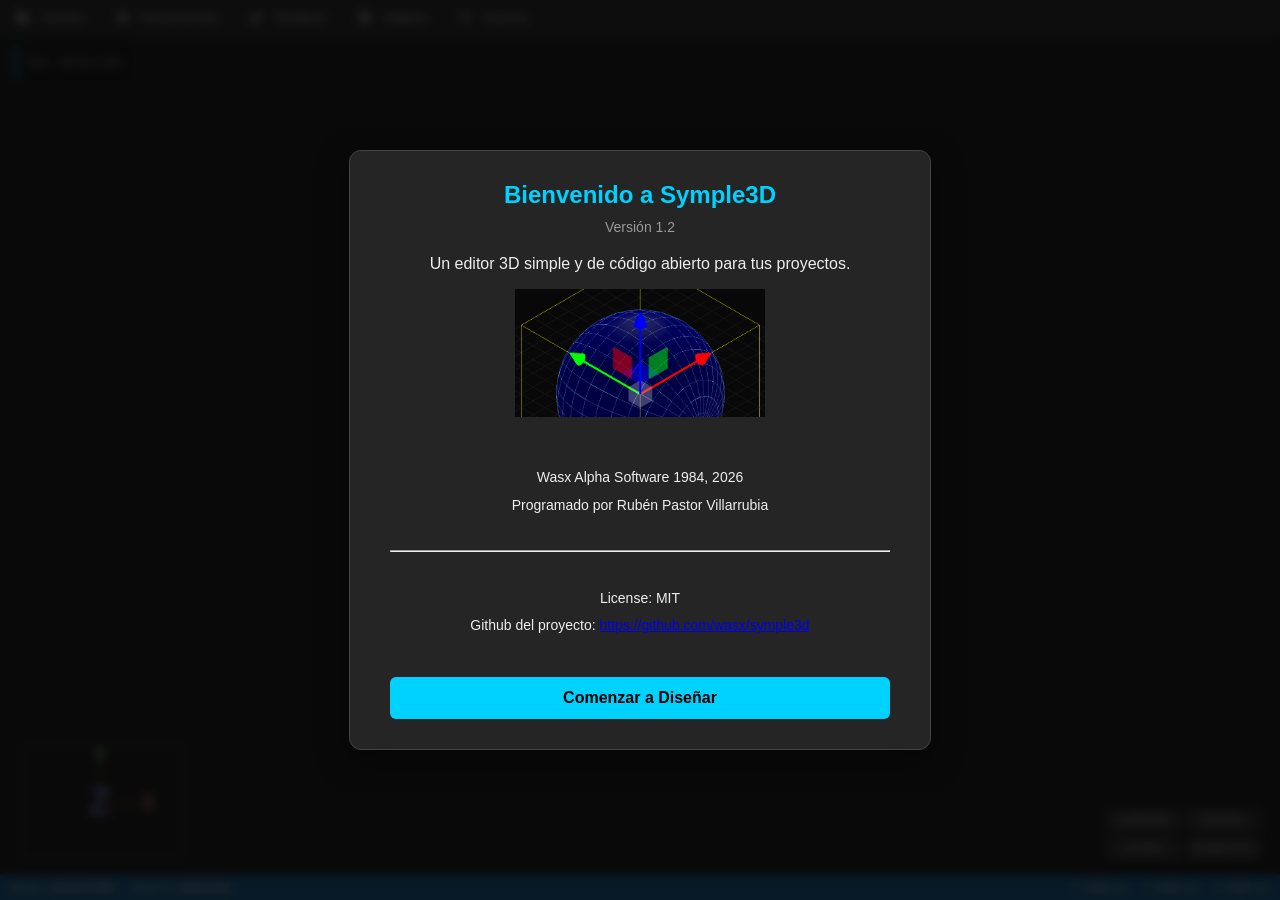
<file: symple3d.html>
<!DOCTYPE html>
<html lang="es">
<head>
    <meta charset="UTF-8">
    <title>Symple3D</title>
    <link rel="stylesheet" href="libreria/fontawesome/css/all.min.css">
    <style>
        :root { --bg: #0a0a0a; --ui: #252526; --accent: #00d2ff; --draw: #ff3333; --status-bg: #007acc; }
        body { margin: 0; overflow: hidden; font-family: 'Segoe UI', sans-serif; background: var(--bg); color: #fff; }
        
        header { position: fixed; top: 0; left: 0; width: 100%; height: 35px; background: var(--ui); display: flex; align-items: center; z-index: 2000; border-bottom: 1px solid #3c3c3c; }
        .menu-item { position: relative; padding: 0 15px; cursor: pointer; font-size: 13px; line-height: 35px; }
        .menu-item:hover { background: #3e3e42; }
        .dropdown { display: none; position: absolute; top: 35px; left: 0; background: var(--ui); min-width: 250px; border: 1px solid #454545; box-shadow: 0 4px 10px #000; }
        .menu-item:hover > .dropdown { display: block; }
        .drop-opt { position: relative; padding: 8px 15px; font-size: 12px; border-bottom: 1px solid #333; cursor: pointer; }
        .drop-opt:hover { background: #094771; }

        .has-submenu::after { content: '▶'; position: absolute; right: 10px; top: 50%; transform: translateY(-50%) scale(0.6); color: #ccc; }
        .has-submenu:hover::after { color: #fff; }
        .submenu { display: none; position: absolute; left: 100%; top: -1px; min-width: 150px; }
        .has-submenu:hover > .submenu { display: block; }

        .menu-item, .drop-opt {display: flex; align-items: center; gap: 10px; /* Espacio entre icono y texto */}
        .menu-item > i, .drop-opt > i { width: 16px; text-align: center;color: #ccc;}
        .drop-opt:hover > i {color: #fff; /* Iconos blancos al pasar el ratón */}

        footer { position: fixed; bottom: 0; left: 0; width: 100%; height: 25px; background: var(--status-bg); display: flex; align-items: center; padding: 0 10px; font-size: 11px; z-index: 2000; justify-content: space-between; box-sizing: border-box; }
        .status-part { display: flex; gap: 15px; }
        .coord-val { color: #fff; font-weight: bold; min-width: 40px; }

        #ui-overlay { position: fixed; top: 45px; left: 15px; pointer-events: none; z-index: 1000; }
        .stat-card { background: rgba(0,0,0,0.8); padding: 10px; border-radius: 4px; border-left: 3px solid var(--accent); margin-bottom: 10px; font-family: monospace; font-size: 12px; }
        
        #view-panel { position: fixed; bottom: 40px; right: 20px; display: grid; grid-template-columns: 1fr 1fr; gap: 5px; z-index: 1000; }
        .view-btn { background: #333; color: white; border: 1px solid #555; padding: 5px; font-size: 10px; cursor: pointer; border-radius: 3px; }
        .view-btn:hover { background: var(--accent); color: black; }

        #toolbar { position: fixed; bottom: 40px; left: 20px; display: flex; gap: 8px; z-index: 1000; }
        .tool-btn { background: #333; border: 1px solid #555; color: white; padding: 10px 18px; cursor: pointer; border-radius: 4px; font-size: 12px; }
        .tool-btn.active { background: var(--accent); color: #000; font-weight: bold; }
        .tool-btn.action { background: #4caf50; border: none; display: none; }

        #extrude-modal, #scale-modal, #text-modal, #dimensions-modal, #creacionDialogo, #position-modal { display: none; position: fixed; bottom: 80px; left: 50%; transform: translateX(-50%); background: #2d2d2d; padding: 20px; border-radius: 8px; z-index: 3000; border: 1px solid var(--accent); box-shadow: 0 0 40px #000; color: white;}
        input[type="file"] { display: none; }
        canvas#img-processor { display: none; }

        #position-modal h4 { margin: 0 0 15px 0; }
        #position-modal label { display: inline-block; width: 30px; }
        #position-modal input { width: 80px; margin-bottom: 10px; }
        #position-modal button { background: var(--accent); border: none; padding: 8px 15px; cursor: pointer; font-weight: bold; margin-top: 10px; width: 100%; }
        

        .scene-obj { padding: 8px 15px; font-size: 12px; border-bottom: 1px solid #333; cursor: pointer; white-space: nowrap; overflow: hidden; text-overflow: ellipsis; }
        .scene-obj:hover { background: #094771; }
        .scene-obj.selected { background: var(--accent); color: black; font-weight: bold; }

        #context-menu { display: none; position: absolute; background: #1b1b1b; border: 1px solid #555; z-index: 4000; box-shadow: 0 2px 8px #000; border-radius: 4px; }
        #context-menu div { padding: 8px 20px; font-size: 12px; color: white; cursor: pointer; }
        #context-menu div:hover { background: #c82333; }

        #axes-helper-border {
        position: fixed;
        left: 20px;
        bottom: 40px;
        border: 1px solid #555;
        pointer-events: none; /* Importante para que no bloquee los clics del ratón */
        }
        
        /* --- Estilos del Modal de Bienvenida --- */
        #welcome-modal-overlay {
            position: fixed;
            top: 0;
            left: 0;
            width: 100%;
            height: 100%;
            background: rgba(10, 10, 10, 0.85);
            display: flex;
            justify-content: center;
            align-items: center;
            z-index: 5000;
            backdrop-filter: blur(5px);
            transition: opacity 0.3s ease;
        }

        #welcome-modal {
            background: var(--ui);
            padding: 30px 40px;
            border-radius: 12px;
            border: 1px solid #444;
            box-shadow: 0 10px 30px rgba(0, 0, 0, 0.5);
            text-align: center;
            width: 90%;
            max-width: 500px;
            color: #eee;
            animation: fadeInScale 0.4s ease-out;
        }

        @keyframes fadeInScale {
            from {
                opacity: 0;
                transform: scale(0.95);
            }
            to {
                opacity: 1;
                transform: scale(1);
            }
        }

        #welcome-modal h2 {
            margin-top: 0;
            color: var(--accent);
            font-size: 24px;
            font-weight: 600;
        }

        #welcome-modal .version {
            margin: -10px 0 20px 0;
            font-size: 14px;
            color: #999;
        }

        #welcome-modal .credits {
            margin: 25px 0;
            font-size: 14px;
            line-height: 1.6;
        }

        #welcome-modal .credits p {
            margin: 5px 0;
        }

        #welcome-modal .credits strong {
            color: #ccc;
        }

        #welcome-close-btn {
            background: var(--accent);
            border: none;
            padding: 12px 25px;
            cursor: pointer;
            font-weight: bold;
            margin-top: 15px;
            width: 100%;
            border-radius: 6px;
            color: #000;
            font-size: 16px;
            transition: background-color 0.2s, transform 0.2s;
        }

        #welcome-close-btn:hover {
            background: #00b8e6;
            transform: translateY(-2px);
        }
</style>
</head>
<body>
<div id="welcome-modal-overlay">
    <div id="welcome-modal">
        <h2>Bienvenido a Symple3D</h2>
        <p class="version">Versión 1.2</p>
        <p>Un editor 3D simple y de código abierto para tus proyectos.</p>
        <img src="logo.png" alt="Logo de Symple3D" style="width: 50%; margin-bottom: 20px;">
        <div class="credits">
            <p>Wasx Alpha Software 1984, 2026</p>
            <p>Programado por Rubén Pastor Villarrubia</p>
            <br>
            <hr>
            <br>
            <p>License: MIT</p>
            <p>Github del proyecto: <a href="https://github.com/bondwell79/symple3d" target="_blank">https://github.com/wasx/symple3d</a></p>

        </div>
        <button id="welcome-close-btn">Comenzar a Diseñar</button>
    </div>
</div>    
<header>
    <div class="menu-item"><i class="fas fa-folder-open"></i>Archivo
        <div class="dropdown">
            <div class="drop-opt" onclick="document.getElementById('file-json').click()"><i class="fas fa-upload"></i>Cargar proyecto JSON</div>
            <div class="drop-opt" id="btn-export-json"><i class="fas fa-download"></i>Guardar proyecto en JSON</div>
            <div class="drop-opt" onclick="document.getElementById('file-stl').click()"><i class="fas fa-upload"></i>Importar diseño STL</div>
            <div class="drop-opt" id="btn-export"><i class="fas fa-download"></i>Exportar diseño STL</div>
            <div class="drop-opt" onclick="window.location.reload()"><i class="fas fa-file"></i>Nuevo</div>
        </div>
    </div>
    <div class="menu-item"><i class="fas fa-tools"></i>Herramientas
        <div class="dropdown">
            <div class="drop-opt" onclick="document.getElementById('file-img').click()"><i class="fas fa-image"></i>Generar croquis desde imagen</div>
            <div class="drop-opt" id="mod-merge"><i class="fas fa-link"></i>Fusionar MESH</div>
            <div class="drop-opt" id="mod-subtract"><i class="fas fa-link"></i>Sustraer MESH</div>
            <div class="drop-opt" id="mod-flip"><i class="fas fa-wand-magic-sparkles"></i>Reparar figura</div>
            <div class="drop-opt" id="mod-decimate"><i class="fas fa-dice-d6"></i>Reducir número de polígonos</div>
        </div>
    </div>
    <div class="menu-item"><i class="fas fa-edit"></i>Modificar
        <div class="dropdown">
            <div class="drop-opt" id="mod-center"><i class="fas fa-crosshairs"></i>Centrar en Cama</div>
            <div class="drop-opt" id="mod-dimensions"><i class="fas fa-ruler-combined"></i>Editar Dimensiones (X,Y,Z)</div>
            <div class="drop-opt" id="mod-scale"><i class="fas fa-expand-arrows-alt"></i>Escalado a dimesión máxima</div>
            <div class="drop-opt" id="mod-ground"><i class="fas fa-grip-lines"></i>Apoyar en el Suelo</div>
            <div class="drop-opt" id="mod-duplicate"><i class="fas fa-clone"></i>Duplicar Objeto</div>
            <div class="drop-opt has-submenu"><i class="fas fa-exchange-alt"></i>Espejar Objeto
                <div class="submenu dropdown">
                    <div class="drop-opt" id="mod-espejo-x">Eje X</div>
                    <div class="drop-opt" id="mod-espejo-y">Eje Y</div>
                    <div class="drop-opt" id="mod-espejo-z">Eje Z</div>
                </div>
            </div>

            <div class="drop-opt has-submenu"><i class="fas fa-sync-alt"></i>Girar 90°
                <div class="submenu dropdown">
                    <div class="drop-opt" id="mod-girar-x">Eje X</div>
                    <div class="drop-opt" id="mod-girar-y">Eje Y</div>
                    <div class="drop-opt" id="mod-girar-z">Eje Z</div>
                </div>
            </div>

            <div class="drop-opt has-submenu"><i class="fas fa-compress-arrows-alt"></i>Alinear objetos
                <div class="submenu dropdown">
                    <div class="drop-opt" id="mod-alinear-x">Eje X</div>
                    <div class="drop-opt" id="mod-alinear-y">Eje Y</div>
                    <div class="drop-opt" id="mod-alinear-z">Eje Z</div>
                </div>
            </div>
        </div>
    </div>
    <div class="menu-item"><i class="fas fa-cube"></i>Objetos
        <div class="dropdown">
            <div class="drop-opt" id="mod-text"><i class="fas fa-font"></i>Añadir Texto (croquis)</div>
            <div class="drop-opt" id="btn-mode-draw"><i class="fas fa-pencil-alt"></i>Dibujar (croquis)</div>
            <div class="drop-opt" id="mod-plane"><i class="far fa-square"></i>Añadir Rectángulo (croquis)</div>
            <div class="drop-opt" id="mod-cube"><i class="far fa-cube"></i>Añadir Cubo (mesh)</div>
            <div class="drop-opt" id="mod-circulo"><i class="far fa-circle"></i>Añadir Círculo (croquis)</div>
            <div class="drop-opt" id="mod-sphere"><i class="fas fa-globe"></i>Añadir Esfera (mesh)</div>
            <div class="drop-opt" id="mod-triangle"><i class="fas fa-play"></i>Añadir Triángulo (croquis)</div>
            <div class="drop-opt" id="mod-cylinder"><i class="fas fa-database"></i>Añadir Cilindro (mesh)</div>
            <div class="drop-opt" id="mod-tube"><i class="fas fa-database"></i>Añadir Tubo (mesh)</div>
        </div>
    </div>
    <div class="menu-item"><i class="fas fa-list"></i>Escena
        <div class="dropdown">
            <div id="scene-object-list" style="max-height: 300px; overflow-y: auto;">
                <!-- Los objetos de la escena se listarán aquí -->
            </div>
        </div>
    </div>
</header>

<div id="ui-overlay">
    <div class="stat-card" id="selection-hud">Sin selección</div>
</div>

<div id="view-panel">
    <button class="view-btn" onclick="setView('top')">SUPERIOR</button>
    <button class="view-btn" onclick="setView('front')">FRONTAL</button>
    <button class="view-btn" onclick="setView('side')">LATERAL</button>
    <button class="view-btn" onclick="setView('iso')">ISOMÉTRICA</button>
</div>

<div id="extrude-modal">
    <h4 style="margin:0 0 10px 0">Ajustar Extrusión</h4>
    Altura: <input type="number" id="ext-h" value="15" style="width:60px"> mm
    <button id="btn-do-extrude" style="background:var(--accent); border:none; padding:8px 15px; cursor:pointer; font-weight:bold; margin-left:10px">OK</button>
</div>

<div id="scale-modal">
    <h4 style="margin:0 0 10px 0">Escalar Objeto</h4>
    Tamaño máximo: <input type="number" id="scale-size" value="150" style="width:60px"> mm
    <button id="btn-do-scale" style="background:var(--accent); border:none; padding:8px 15px; cursor:pointer; font-weight:bold; margin-left:10px">OK</button>
</div>

<div id="dimensions-modal">
    <h4 style="margin:0 0 15px 0">Editar Dimensiones</h4>
    <div>
        <label for="dim-x" style="display:inline-block; width:20px;">X:</label>
        <input type="number" id="dim-x" style="width:70px"> mm
    </div>
    <div style="margin-top:8px">
        <label for="dim-y" style="display:inline-block; width:20px;">Y:</label>
        <input type="number" id="dim-y" style="width:70px"> mm
    </div>
    <div style="margin-top:8px">
        <label for="dim-z" style="display:inline-block; width:20px;">Z:</label>
        <input type="number" id="dim-z" style="width:70px"> mm
    </div>
    <button id="btn-do-dimensions" style="background:var(--accent); border:none; padding:8px 15px; cursor:pointer; font-weight:bold; margin-top:15px; width:100%;">APLICAR</button>
</div>

<div id="text-modal">
    <h4 style="margin:0 0 10px 0">Añadir Texto</h4>
    <div style="margin-bottom: 10px;">
        Texto: <input type="text" id="text-input" value="TEXTO" style="width:150px;">
    </div>
    <div style="margin-bottom: 10px;">
        Fuente: 
        <select id="font-select">
            <option value="helvetiker_regular">Helvetiker</option>
            <option value="optimer_regular">Optimer</option>
            <option value="gentilis_bold">Gentilis (Negrita)</option>
            <option value="droid/droid_serif_regular">Droid Serif</option>
        </select>
    </div>
    <button id="btn-do-add-text" style="background:var(--accent); border:none; padding:8px 15px; cursor:pointer; font-weight:bold; margin-top:10px">OK</button>
</div>

<div id="toolbar">
    <button class="tool-btn active" id="btn-mode-select" style="visibility:hidden">EDITAR / SELECCIONAR</button>
    <button class="tool-btn" id="btn-mode-draw" style="visibility:hidden">NUEVO DIBUJO 2D</button>
    <button class="tool-btn action" id="btn-open-extrude" >EXTRUIR SELECCIÓN</button>
</div>

<div id="position-modal">
    <h4>Modificar Posición</h4>
    <div>
        <label for="pos-x">X:</label> <input type="number" id="pos-x" step="0.1"> mm
    </div>
    <div>
        <label for="pos-y">Y:</label> <input type="number" id="pos-y" step="0.1"> mm
    </div>
    <div>
        <label for="pos-z">Z:</label> <input type="number" id="pos-z" step="0.1"> mm
    </div>
    <button id="btn-do-position">Aplicar</button>
</div>
<div id="creacionDialogo">
    <h3 id="dialogoTitulo" style="margin: 0 0 15px 0;">Creación de elementos - Definir Dimensiones</h3>
    <div id="dialogoCampos">
        <!-- Los campos de input se generarán dinámicamente aquí -->
    </div>
    <div style="text-align: right; margin-top: 20px;">
        <button id="cancelarBtn" style="background: #555; border: none; padding: 8px 15px; cursor: pointer; font-weight: bold; margin-right: 10px;">Cancelar</button>
        <button id="confirmarBtn" style="background: var(--accent); border: none; padding: 8px 15px; cursor: pointer; font-weight: bold;">Añadir</button>
    </div>
</div>
<footer>
    <div class="status-part">
        <span>MODO: <b id="st-mode">SELECCIÓN</b></span>
        <span>OBJETO: <b id="st-obj">NINGUNO</b></span>
        <span id="st-size-info" style="display:none;">DIM: <b id="st-size"></b></span>
        <span id="st-pos-info" style="display:none;">POS: <b id="st-pos"></b></span>
    </div>
    <div class="status-part">
        <span>X: <span class="coord-val" id="st-x">0.00</span> mm</span>
        <span>Y: <span class="coord-val" id="st-y">0.00</span> mm</span>
        <span>Z: <span class="coord-val" id="st-z">0.00</span> mm</span>
    </div>
</footer>
<div id="axes-helper-border"></div>
<div id="context-menu">
    <div id="ctx-move">Mover</div>
    <div id="ctx-rotate">Rotar</div>
    <div id="ctx-scale">Escalar</div>
    <div id="ctx-position">Posición</div>
    <div id="ctx-delete">Eliminar</div>
</div>

<input type="file" id="file-json" accept=".json" style="display: none;">
<input type="file" id="file-stl" accept=".stl">
<input type="file" id="file-img" accept="image/*">
<canvas id="img-processor"></canvas>

<script type="importmap">
    {
        "imports": {
            "three": "./libreria/three/three.module.js",
            "three/addons/": "./libreria/three/addons/",
            "three-csg-ts": "./libreria/three-csg-ts.js",
            "three/addons/utils/BufferGeometryUtils.js": "./libreria/three/addons/utils/BufferGeometryUtils.js"
        }
    }
</script>

<script type="module">
    import * as THREE from 'three';
    import { OrbitControls } from 'three/addons/controls/OrbitControls.js';
    import { TransformControls } from 'three/addons/controls/TransformControls.js';
    import { STLExporter } from 'three/addons/exporters/STLExporter.js';
    import { STLLoader } from 'three/addons/loaders/STLLoader.js';
    import { FontLoader } from 'three/addons/loaders/FontLoader.js';
    import { CSG } from 'three-csg-ts';
    import { SimplifyModifier } from 'three/addons/modifiers/SimplifyModifier.js';

    // --- ESCENA ---
    const scene = new THREE.Scene();
    scene.background = new THREE.Color(0x0a0a0a);
    
    // Cambio 2: Cámara Ortográfica para verdadera vista Isométrica
    const aspect = window.innerWidth / window.innerHeight;
    const frustumSize = 400;
    const camera = new THREE.OrthographicCamera(
        frustumSize * aspect / -2, frustumSize * aspect / 2, 
        frustumSize / 2, frustumSize / -2, 
        0.1, 2000
    );
    camera.up.set(0, 0, 1);
    camera.position.set(0, 0, 350);

    // Pantalla

    const renderer = new THREE.WebGLRenderer({ antialias: true });
    renderer.autoClear = false;
    renderer.setSize(window.innerWidth, window.innerHeight);
    renderer.setPixelRatio(window.devicePixelRatio);
    document.body.appendChild(renderer.domElement);

    // Visor de ejes

    let sceneAxes, cameraAxes;

    function createAxisLabel(text, color) {
    const canvas = document.createElement('canvas');
    const size = 64;
    canvas.width = size;
    canvas.height = size;
    const context = canvas.getContext('2d');
    context.fillStyle = color;
    context.font = 'bold 48px Arial';
    context.textAlign = 'center';
    context.textBaseline = 'middle';
    context.fillText(text, size / 2, size / 2);
    
    const texture = new THREE.CanvasTexture(canvas);
    const material = new THREE.SpriteMaterial({ map: texture, transparent: true });
    const sprite = new THREE.Sprite(material);
    sprite.scale.set(4, 4, 1); // Hacemos el sprite un poco más grande
    return sprite;
    }

    function setupAxesHelper() {
        sceneAxes = new THREE.Scene();
        const axesHelper = new THREE.AxesHelper(5); // El tamaño de los ejes
        sceneAxes.add(axesHelper);

        // Crear y posicionar las etiquetas para cada eje
        const labelX = createAxisLabel('X', '#ff4444');
        labelX.position.set(6, 0, 0);
        sceneAxes.add(labelX);

        const labelY = createAxisLabel('Y', '#44ff44');
        labelY.position.set(0, 6, 0);
        sceneAxes.add(labelY);

        const labelZ = createAxisLabel('Z', '#4444ff');
        labelZ.position.set(0, 0, 6);
        sceneAxes.add(labelZ);

        const aspect = window.innerWidth / window.innerHeight;
        // Usamos una cámara de perspectiva para el helper para que se vea bien al rotar
        cameraAxes = new THREE.PerspectiveCamera(50, aspect, 0.1, 1000);
        cameraAxes.position.z = 15; // Un poco alejada para ver bien los ejes
        cameraAxes.up = camera.up; // Importante: usa la misma orientación "up" que tu cámara principal
    }
    setupAxesHelper();

    // Controles

    const controls = new OrbitControls(camera, renderer.domElement);
    controls.addEventListener('end', function() {
        controls.target.set(0, 0, 0);
    });
    const tControls = new TransformControls(camera, renderer.domElement);
    scene.add(tControls);
    tControls.addEventListener('objectChange', updateUI);
    tControls.addEventListener('dragging-changed', (e) => controls.enabled = !e.value);

    const grid = new THREE.GridHelper(200, 20, 0x444444, 0x222222);
    grid.rotateX(Math.PI/2);
    scene.add(grid);
    const axes = new THREE.AxesHelper(50);
    scene.add(axes);

    scene.add(new THREE.AmbientLight(0xffffff, 0.7));
    const sun = new THREE.DirectionalLight(0xffffff, 1);
    sun.position.set(500, 500, 500);
    scene.add(sun);

    let mode = 'SELECT';
    let objectCounter = 0;
    let points = [];
    let sketchGroup = new THREE.Group();
    let objects = []; 
    let selectedObjects = [];
    let elasticLine = null;
    const raycaster = new THREE.Raycaster();
    const mouse = new THREE.Vector2();

    scene.add(sketchGroup);

    // --- FUNCIÓN DE COLOR ---
    function getRandomPastelColor() {
        const hue = Math.random();
        const saturation = 0.6 + Math.random() * 0.2; // Saturación entre 0.6 y 0.8
        const lightness = 0.7 + Math.random() * 0.15; // Luminosidad entre 0.7 y 0.85
        return new THREE.Color().setHSL(hue, saturation, lightness);
    }

    /**
     * Muestra un diálogo genérico para introducir dimensiones y ejecutar una acción.
     * @param {object} config - Configuración del diálogo.
     * @param {string} config.titulo - Título que se mostrará en el diálogo.
     * @param {Array<object>} config.campos - Un array de objetos, donde cada objeto define un campo de input.
     *   Ejemplo: [{id: 'dimX', label: 'Ancho (X)', value: 10, type: 'number'}]
     * @param {function} callback - La función que se ejecutará cuando el usuario presione 'Añadir'.
     *   Recibirá un objeto con los valores de los campos como argumento.
     */
    function mostrarDialogoDimensiones(config, callback) {
        const dialogo = document.getElementById('creacionDialogo');
        const tituloEl = document.getElementById('dialogoTitulo');
        const camposEl = document.getElementById('dialogoCampos');
        const confirmarBtn = document.getElementById('confirmarBtn');
        const cancelarBtn = document.getElementById('cancelarBtn');

        // Configurar título y campos dinámicamente
        tituloEl.textContent = config.titulo;
        camposEl.innerHTML = ''; // Limpiar campos de usos anteriores
        config.campos.forEach(campo => {
            const campoHTML = `
                <div style="margin-bottom: 10px;">
                    <label for="${campo.id}" style="display: inline-block; width: 120px;">${campo.label}:</label>
                    <input type="${campo.type || 'number'}" id="${campo.id}" value="${campo.value}" style="width: 100px; background: #444; color: white; border: 1px solid #555; padding: 5px;">
                </div>
            `;
            camposEl.innerHTML += campoHTML;
        });

        // Mostrar el diálogo
        dialogo.style.display = 'block';

        // Función para manejar el clic en 'Confirmar'
        const onConfirmar = () => {
            const dimensiones = {};
            config.campos.forEach(campo => {
                const input = document.getElementById(campo.id);
                dimensiones[campo.id] = (input.type === 'number') ? parseFloat(input.value) || 0 : input.value;
            });
            
            callback(dimensiones);
            cerrarDialogo();
        };

        // Función para cerrar el diálogo y limpiar eventos
        const cerrarDialogo = () => {
            dialogo.style.display = 'none';
            confirmarBtn.removeEventListener('click', onConfirmar);
            cancelarBtn.removeEventListener('click', cerrarDialogo);
        };

        // Añadir los event listeners
        confirmarBtn.addEventListener('click', onConfirmar);
        cancelarBtn.addEventListener('click', cerrarDialogo);
        }

    // --- VISTAS ---
    window.setView = (v) => {
        if(v === 'top') camera.position.set(0, 0, 350);
        if(v === 'front') camera.position.set(0, -350, 0);
        if(v === 'side') camera.position.set(350, 0, 0);
        if(v === 'iso') camera.position.set(-350, -350, 350); 
        camera.lookAt(0,0,0);
        controls.target.set(0,0,0);


        controls.update();
    };

    renderer.domElement.addEventListener('pointerdown', (e) => {
        if (mode !== 'SELECT' || e.clientY < 40 || e.clientY > window.innerHeight - 30 || tControls.dragging) return;
        
        mouse.x = (e.clientX / window.innerWidth) * 2 - 1;
        mouse.y = -(e.clientY / window.innerHeight) * 2 + 1;
        raycaster.setFromCamera(mouse, camera);

        const intersects = raycaster.intersectObjects(objects, true);
        let target = null;
        if (intersects.length > 0) {
            target = intersects[0].object;
            while(target.parent && (target.parent.userData.type === "SKETCH" || target.parent.userData.type === "MESH")) {
                 target = target.parent;
            }
        }

        if (e.shiftKey) {
            if (target) {
                const index = selectedObjects.findIndex(obj => obj.uuid === target.uuid);
                if (index > -1) {
                    removeSelectionHighlight(selectedObjects[index]);
                    selectedObjects.splice(index, 1);
                } else {
                    selectedObjects.push(target);
                    applySelectionHighlight(target);
                }
            }
        } else {
            clearAllHighlights();
            if (target) {
                if (!selectedObjects.some(o => o.uuid === target.uuid) || selectedObjects.length > 1) {
                    selectedObjects = [target];
                }
            } else {
                //selectedObjects = [];
            }
            selectedObjects.forEach(applySelectionHighlight);
        }
        
        if (selectedObjects.length === 1) {
            tControls.attach(selectedObjects[0]);
        } else {
            tControls.detach();
        }
        updateUI();
    });

    function updateUI() {
        const hud = document.getElementById('selection-hud');
        const extBtn = document.getElementById('btn-open-extrude');
        const stObj = document.getElementById('st-obj');
        const sizeInfo = document.getElementById('st-size-info');
        const sizeVal = document.getElementById('st-size');
        const posInfo = document.getElementById('st-pos-info');
        const posVal = document.getElementById('st-pos');
        
        if (selectedObjects.length === 0) {
            hud.innerText = "Sin selección";
            stObj.innerText = "NINGUNO";
            extBtn.style.display = 'none';
            sizeInfo.style.display = 'none';
            posInfo.style.display = 'none';
        } else if (selectedObjects.length === 1) {
            const selectedObject = selectedObjects[0];
            const type = selectedObject.userData.type || "Objeto";
            hud.innerHTML = `SELECCIÓN: ${type}`;
            stObj.innerText = type.toUpperCase();
            extBtn.style.display = (type === "SKETCH" || selectedObject.userData.isTextSketch) ? 'block' : 'none';

            const box = new THREE.Box3().setFromObject(selectedObject);
            const size = new THREE.Vector3();
            box.getSize(size);
            sizeVal.innerText = `X:${size.x.toFixed(1)} Y:${size.y.toFixed(1)} Z:${size.z.toFixed(1)} mm`;
            sizeInfo.style.display = 'inline';

            const pos = selectedObject.position;
            posVal.innerText = `X:${pos.x.toFixed(1)} Y:${pos.y.toFixed(1)} Z:${pos.z.toFixed(1)}`;
            posInfo.style.display = 'inline';

        } else {
            hud.innerText = `${selectedObjects.length} objetos seleccionados`;
            stObj.innerText = "MÚLTIPLES";
            extBtn.style.display = 'none';
            sizeInfo.style.display = 'none';
            posInfo.style.display = 'none';
        }
        updateSceneList();
    }

    function deleteSelectedObjects() {
        if (selectedObjects.length === 0) return;

        tControls.detach();
        const selectedUUIDs = new Set(selectedObjects.map(o => o.uuid));

        selectedObjects.forEach(obj => {
            removeSelectionHighlight(obj);
            scene.remove(obj);
        });

        // Filtra el array principal de objetos una sola vez para mayor eficiencia
        objects = objects.filter(o => !selectedUUIDs.has(o.uuid));
        
        // Limpia la selección
        selectedObjects = [];
        updateUI();
    }

    function applySelectionHighlight(object) {
        if (!object) return;
        removeSelectionHighlight(object); // Evita duplicados

        if (object.isMesh) {
             // Estos efectos son solo para mallas
            object.userData.originalMaterial = object.material;
            object.material = new THREE.MeshPhongMaterial({ color: 0x00008B });

            const edges = new THREE.EdgesGeometry(object.geometry);
            const selectionEdges = new THREE.LineSegments(edges, new THREE.LineBasicMaterial({ color: 0x87CEEB, linewidth: 2 }));
            selectionEdges.userData.isHighlightEdge = true;
            object.add(selectionEdges);
        }

        // Aplicar el recuadro amarillo a Mallas y Croquis
        if (object.isMesh || (object.isGroup && object.userData.type === 'SKETCH')) {
            const selectionBox = new THREE.BoxHelper(object, 0xFFFF00);
            object.userData.selectionBox = selectionBox;
            scene.add(selectionBox);
        }
    }

    function removeSelectionHighlight(object) {
        if (!object) return;
        if (object.userData.originalMaterial) {
            object.material = object.userData.originalMaterial;
            delete object.userData.originalMaterial;
        }
        const edgeChild = object.children.find(c => c.userData.isHighlightEdge);
        if (edgeChild) {
            object.remove(edgeChild);
            edgeChild.geometry.dispose();
            edgeChild.material.dispose();
        }
        if (object.userData.selectionBox) {
            scene.remove(object.userData.selectionBox);
            object.userData.selectionBox.geometry.dispose();
            object.userData.selectionBox.material.dispose();
            delete object.userData.selectionBox;
        }
    }
    
    function clearAllHighlights() {
        objects.forEach(removeSelectionHighlight);
    }

    function recenterPivot(mesh) {
        // 1. Calcular el centro de la caja delimitadora de la geometría.
        mesh.geometry.computeBoundingBox();
        const center = new THREE.Vector3();
        mesh.geometry.boundingBox.getCenter(center);

        // 2. Mover los vértices de la geometría en la dirección opuesta al centro.
        // Esto hace que el nuevo centro de la geometría sea el punto (0,0,0).
        mesh.geometry.translate(-center.x, -center.y, -center.z);

        // 3. Mover la posición del objeto a donde estaba el centro.
        // Como la geometría se movió en sentido contrario, el objeto parece
        // quedarse en el mismo sitio, pero con su pivote ahora en el centro.
        mesh.position.add(center);
    }


    // --- FUNCIONES DE MODELADO ---

    function alignSelectedObjects(axis) {
        if (selectedObjects.length < 2) {
            alert("Por favor, selecciona al menos dos objetos para alinear.");
            return;
        }

        const axisLower = axis.toLowerCase();
        if (!['x', 'y', 'z'].includes(axisLower)) return;

        // 1. Calcular la posición media en el eje especificado
        const sum = selectedObjects.reduce((acc, obj) => acc + obj.position[axisLower], 0);
        const average = sum / selectedObjects.length;

        // 2. Mover cada objeto a la posición media
        selectedObjects.forEach(obj => {
            obj.position[axisLower] = average;
        });

        // 3. Actualizar la interfaz y los controles
        updateUI();
        if (selectedObjects.length === 1) {
            tControls.attach(selectedObjects[0]);
        } else {
            tControls.detach();
        }
    }

    function mirrorSelectedObjects(axis) {
        if (selectedObjects.length === 0) {
            alert("Por favor, selecciona al menos un objeto para espejar.");
            return;
        }
    
        const axisLower = axis.toLowerCase();
        if (!['x', 'y', 'z'].includes(axisLower)) return; // Comprobación de seguridad

        selectedObjects.forEach(obj => {
            if (!obj.isMesh || !obj.geometry) return; 

            // 1. Quitar el resaltado actual, que se basa en la geometría antigua.
            removeSelectionHighlight(obj);

            // 2. Aplicar la transformación de espejo a la geometría.
            obj.geometry.scale(
                axisLower === 'x' ? -1 : 1,
                axisLower === 'y' ? -1 : 1,
                axisLower === 'z' ? -1 : 1
            );

            // 3. Corregir las normales invirtiendo los vértices de cada cara.
            const geometry = obj.geometry;
            if (geometry.attributes.position) {
                const positions = geometry.attributes.position.array;
                
                for (let i = 0; i < positions.length; i += 9) {
                    const x2 = positions[i + 3], y2 = positions[i + 4], z2 = positions[i + 5];
                    positions[i + 3] = positions[i + 6];
                    positions[i + 4] = positions[i + 7];
                    positions[i + 5] = positions[i + 8];
                    positions[i + 6] = x2;
                    positions[i + 7] = y2;
                    positions[i + 8] = z2;
                }
                
                geometry.attributes.position.needsUpdate = true;
                geometry.computeVertexNormals();
            }

            // 4. Volver a aplicar el resaltado, que ahora usará la geometría actualizada.
            applySelectionHighlight(obj);
        });
        
        // Actualizamos la UI para que muestre las nuevas dimensiones si han cambiado.
        updateUI();
    }

    function rotateSelectedObjects(axis) {
    if (selectedObjects.length === 0) {
        alert("Por favor, selecciona al menos un objeto para girar.");
        return;
    }

    const angle = Math.PI / 2; // 90 grados en radianes

    selectedObjects.forEach(obj => {
        if (axis === 'x') {
            obj.rotateX(angle);
        } else if (axis === 'y') {
            obj.rotateY(angle);
        } else if (axis === 'z') {
            obj.rotateZ(angle);
        }
    });

    // Actualizar la interfaz y los controles de transformación
    updateUI();
    if (selectedObjects.length === 1) {
        tControls.attach(selectedObjects[0]);
    }
    }

    // Vinculamos la nueva función a los botones del menú.

    document.getElementById('mod-espejo-x').onclick = () => mirrorSelectedObjects('x');
    document.getElementById('mod-espejo-y').onclick = () => mirrorSelectedObjects('y');
    document.getElementById('mod-espejo-z').onclick = () => mirrorSelectedObjects('z');

    document.getElementById('mod-alinear-x').onclick = () => alignSelectedObjects('x');
    document.getElementById('mod-alinear-y').onclick = () => alignSelectedObjects('y');
    document.getElementById('mod-alinear-z').onclick = () => alignSelectedObjects('z');

    document.getElementById('mod-girar-x').onclick = () => rotateSelectedObjects('x');
    document.getElementById('mod-girar-y').onclick = () => rotateSelectedObjects('y');
    document.getElementById('mod-girar-z').onclick = () => rotateSelectedObjects('z');

    document.getElementById('mod-duplicate').onclick = () => {
        if (selectedObjects.length === 0) {
            alert("Por favor, selecciona al menos un objeto para duplicar.");
            return;
        }

        tControls.detach();
        const newClones = [];

        selectedObjects.forEach(original => {
        const clone = original.clone(true);

        // Si el objeto original es una malla y estaba resaltado, el clon
        // hereda el estado de "seleccionado" (material azul, aristas, etc.).
        // Tenemos que revertir esto para que el clon tenga el estado original.
        if (original.isMesh && original.userData.originalMaterial) {
            // 1. El material del clon es el azul de selección. Lo reemplazamos
            //    por un clon del material original guardado en userData.
            clone.material = original.userData.originalMaterial.clone();

            // 2. El clon también heredó las aristas de resaltado como un hijo. Las buscamos y eliminamos.
            const edgeChild = clone.children.find(c => c.userData.isHighlightEdge);
            if (edgeChild) {
                clone.remove(edgeChild);
            }

            // 3. Limpiamos las propiedades de userData que solo se usan para el resaltado.
            delete clone.userData.originalMaterial;
            delete clone.userData.selectionBox;
        }

        if (original.geometry) {
                clone.geometry = original.geometry.clone();
            }

        // Para los croquis, nos aseguramos de que la información para extruir se copie bien.
        // La clonación por defecto a veces no copia bien datos personalizados complejos.
        if (original.userData.shapesForExtrusion) {
            clone.userData.shapesForExtrusion = original.userData.shapesForExtrusion;
        }

        clone.userData.name += `_copia ${objectCounter++}`;

        // Desplazarlo un poco para que no se superponga con el original
        const offset = 10;
        clone.position.add(new THREE.Vector3(offset, offset, 0));

        scene.add(clone);
        objects.push(clone);
        newClones.push(clone);
        });

        // Limpiar selección anterior y seleccionar los nuevos clones
        clearAllHighlights();
        selectedObjects = newClones;
        selectedObjects.forEach(applySelectionHighlight);
        
        if (selectedObjects.length === 1) {
            tControls.attach(selectedObjects[0]);
        }
        updateUI();
    };

    document.getElementById('mod-center').onclick = () => { if(selectedObjects.length > 0) selectedObjects.forEach(o => o.position.set(0,0,0)); };

    document.getElementById('mod-merge').onclick = () => {
        const meshes = selectedObjects.filter(o => o.isMesh);
        if (meshes.length < 2) {
            alert("Por favor, selecciona al menos dos mallas 3D para fusionar.");
            return;
        }

        // Actualiza las matrices del mundo para asegurar que las posiciones/rotaciones/escalas son correctas
        meshes.forEach(mesh => mesh.updateMatrixWorld());

        let resultCsg = CSG.fromMesh(meshes[0]);
        for (let i = 1; i < meshes.length; i++) {
            const nextCsg = CSG.fromMesh(meshes[i]);
            resultCsg = resultCsg.union(nextCsg);
        }

        const finalMesh = CSG.toMesh(resultCsg, meshes[0].matrix);
        finalMesh.material = new THREE.MeshPhongMaterial({ color: 0xaaaaaa });
        finalMesh.userData.type = "MESH";
        finalMesh.userData.creationType = "Malla Fusionada"; 
        
        
        // Limpiar y añadir el nuevo objeto
        tControls.detach();
        meshes.forEach(mesh => {
            removeSelectionHighlight(mesh);
            scene.remove(mesh);
        });
        objects = objects.filter(o => !meshes.includes(o));
        recenterPivot(finalMesh);
        
        scene.add(finalMesh);
        objects.push(finalMesh);
        selectedObjects = [finalMesh];
        applySelectionHighlight(finalMesh);
        tControls.attach(finalMesh);
        updateUI();
    };

    document.getElementById('mod-subtract').onclick = () => {
    const meshes = selectedObjects.filter(o => o.isMesh);
    if (meshes.length !== 2) {
        alert("Por favor, selecciona exactamente dos mallas 3D para sustraer. La segunda malla seleccionada se sustraerá de la primera.");
        return;
    }

    // Para la sustracción, el orden importa. Asumimos que el primer objeto en el array es la base.
    const baseMesh = meshes[0];
    const subtractMesh = meshes[1];

    // Actualiza las matrices del mundo para asegurar que las posiciones/rotaciones/escalas son correctas
    baseMesh.updateMatrixWorld();
    subtractMesh.updateMatrixWorld();

    // Realizamos la operación booleana
    const baseCsg = CSG.fromMesh(baseMesh);
    const subtractCsg = CSG.fromMesh(subtractMesh);
    const resultCsg = baseCsg.subtract(subtractCsg);

    // Convertimos el resultado de vuelta a una malla de Three.js
    const finalMesh = CSG.toMesh(resultCsg, baseMesh.matrix);
    finalMesh.material = new THREE.MeshPhongMaterial({ color: getRandomPastelColor() });
    finalMesh.userData.type = "MESH";
    finalMesh.userData.creationType = "Malla Sustraída";
    
    // Limpiamos los objetos antiguos y añadimos el nuevo
    tControls.detach();
    meshes.forEach(mesh => {
        removeSelectionHighlight(mesh);
        scene.remove(mesh);
    });
    objects = objects.filter(o => !meshes.includes(o));
    
    recenterPivot(finalMesh);
    
    scene.add(finalMesh);
    objects.push(finalMesh);
    
    // Seleccionamos el nuevo objeto
    selectedObjects = [finalMesh];
    applySelectionHighlight(finalMesh);
    tControls.attach(finalMesh);
    updateUI();
    };

    document.getElementById('mod-decimate').onclick = () => {
    // Verificar que haya mallas seleccionadas
    const selectedMeshes = selectedObjects.filter(o => o.isMesh);
    if (selectedMeshes.length === 0) {
        alert("Por favor, selecciona al menos una malla 3D para simplificar.");
        return;
    }
    mostrarDialogoDimensiones({
        titulo: 'Ratio de simplificación',
        campos: [
            { id: 'ratio', label: 'Ratio', value: 90, type: 'number', min: 75, max: 100}
        ]
        }, (dims) => {
                        const ratio = dims.ratio;
                        decimateMeshes(ratio/100); // Convertimos a un valor entre 0 y 1
                    });
    
    };

    /**
     * Simplifica la geometría de las mallas seleccionadas a un ratio específico.
     * @param {number} ratio - El porcentaje de caras a mantener (ej: 0.5 para 50%).
     */
    function decimateMeshes(ratio) 
    {
        const modifier = new SimplifyModifier();
        const meshesToSimplify = selectedObjects.filter(o => o.isMesh);
        const newSelectedObjects = [];

        // Deseleccionar temporalmente para evitar problemas
        tControls.detach();
        clearAllHighlights();

        meshesToSimplify.forEach(mesh => {
            const originalGeometry = mesh.geometry;
            
            // El modificador funciona con el número de vértices.
            // Lo calculamos a partir de la geometría original.
            const targetCount = Math.floor(originalGeometry.attributes.position.count * ratio);
            
            console.log(`Simplificando malla de ${originalGeometry.attributes.position.count} a ${targetCount} vértices.`);

            // El modificador crea y devuelve una nueva geometría simplificada
            const simplifiedGeometry = modifier.modify(originalGeometry, targetCount);

            // Crear una nueva malla con la geometría simplificada
            const newMesh = new THREE.Mesh(simplifiedGeometry, mesh.material.clone());
            newMesh.userData.type = "MESH";
            newMesh.userData.creationType = "Malla Simplificada";
            
            // Copiar la posición, rotación y escala del objeto original
            newMesh.position.copy(mesh.position);
            newMesh.rotation.copy(mesh.rotation);
            newMesh.scale.copy(mesh.scale);

            // Reemplazar el objeto antiguo por el nuevo
            scene.remove(mesh);
            objects = objects.filter(o => o !== mesh); // Eliminar del array de objetos
            
            scene.add(newMesh);
            objects.push(newMesh);
            newSelectedObjects.push(newMesh); // Añadir a la lista para la nueva selección
        });

        // Actualizar la selección y la interfaz de usuario
        selectedObjects = newSelectedObjects;
        selectedObjects.forEach(applySelectionHighlight);
        if (selectedObjects.length === 1) {
            tControls.attach(selectedObjects[0]);
        }
        updateUI();
    }
    
    document.getElementById('mod-flip').onclick = () => {
        if (selectedObjects.length !== 1 || !selectedObjects[0].isMesh) {
            alert("Por favor, selecciona una única malla 3D para reparar.");
            return;
        }
        const selectedObject = selectedObjects[0];
        const geometry = selectedObject.geometry;
        if (geometry && geometry.attributes.position) {
            const positions = geometry.attributes.position.array;
            
            // Cada triángulo tiene 3 vértices (9 valores en el array: x1,y1,z1, x2,y2,z2, x3,y3,z3)
            for (let i = 0; i < positions.length; i += 9) {
                // Guardamos las coordenadas del vértice 2
                const x2 = positions[i + 3];
                const y2 = positions[i + 4];
                const z2 = positions[i + 5];
                
                // Movemos el vértice 3 a la posición del vértice 2
                positions[i + 3] = positions[i + 6];
                positions[i + 4] = positions[i + 7];
                positions[i + 5] = positions[i + 8];
                
                // Colocamos las coordenadas guardadas del vértice 2 en la posición del vértice 3
                positions[i + 6] = x2;
                positions[i + 7] = y2;
                positions[i + 8] = z2;
            }
            
            // Notificamos a Three.js que los vértices han cambiado
            geometry.attributes.position.needsUpdate = true;
            
            // Recalculamos las normales para una iluminación correcta
            geometry.computeVertexNormals();
            updateUI();
        }
    };

    document.getElementById('mod-scale').onclick = () => {
        if (selectedObjects.length !== 1) {
            alert("Por favor, selecciona un único objeto para escalar.");
            return;
        }
        document.getElementById('scale-modal').style.display = 'block';
    };

    document.getElementById('btn-do-scale').onclick = () => {
        if (selectedObjects.length !== 1) return;
        const selectedObject = selectedObjects[0];
        const maxSize = parseFloat(document.getElementById('scale-size').value);
        if (isNaN(maxSize) || maxSize <= 0) {
            alert("Por favor, introduce un tamaño máximo válido y positivo.");
            return;
        }
        
        // 1. Calcular el tamaño actual del objeto
        const box = new THREE.Box3().setFromObject(selectedObject);
        const size = new THREE.Vector3();
        box.getSize(size);

        // 2. Encontrar la dimensión más grande
        const maxDim = Math.max(size.x, size.y, size.z);

        if (maxDim > 0) {
            // 3. Calcular y aplicar el factor de escala
            const scaleFactor = maxSize / maxDim; 
            selectedObject.scale.multiplyScalar(scaleFactor);
            
            // Actualizamos los controles de transformación para que reflejen la nueva escala
            tControls.attach(selectedObject);
            document.getElementById('scale-modal').style.display = 'none';
        }
    };



    // Añadir texto como Croquis (con modal)
    document.getElementById('mod-text').onclick = () => {
        document.getElementById('text-modal').style.display = 'block';
        document.getElementById('text-input').focus();
    };

    const fontMap = {
        'helvetiker_regular': 'libreria/three/addons/fonts/helvetiker_regular.typeface.json',
        'optimer_regular': 'libreria/three/addons/fonts/optimer_regular.typeface.json',
        'gentilis_bold': 'libreria/three/addons/fonts/gentilis_bold.typeface.json',
        'droid/droid_serif_regular': 'libreria/three/addons/fonts/droid/droid_serif_regular.typeface.json'
    };

    document.getElementById('btn-do-add-text').onclick = () => {
    const textStr = document.getElementById('text-input').value;
    const fontName = document.getElementById('font-select').value;
    
    if (!textStr) {
        alert("Por favor, introduce un texto.");
        return;
    }
    
    document.getElementById('text-modal').style.display = 'none';

    const fontURL = fontMap[fontName];
    if (!fontURL) {
        alert("Fuente no válida seleccionada.");
        return;
    }

    const loader = new FontLoader();
    loader.load(fontURL, (font) => {
        // 1. Generar las formas originales (no están centradas).
        const originalShapes = font.generateShapes(textStr, 20);

        // 2. Medir el centro geométrico de todo el conjunto de formas.
        const tempGeometry = new THREE.ShapeGeometry(originalShapes);
        tempGeometry.computeBoundingBox();
        const center = new THREE.Vector2();
        tempGeometry.boundingBox.getCenter(center);
        tempGeometry.dispose(); // Liberar memoria

        // 3. Crear un NUEVO array de formas donde cada punto ha sido trasladado.
        const centeredShapes = originalShapes.map(shape => {
            // Trasladamos los puntos del contorno exterior
            const translatedOuterPoints = shape.getPoints().map(p => p.clone().sub(center));
            const newShape = new THREE.Shape(translatedOuterPoints);
            
            // Hacemos lo mismo para cada agujero y lo añadimos a la nueva forma
            newShape.holes = shape.holes.map(hole => {
                const translatedHolePoints = hole.getPoints().map(p => p.clone().sub(center));
                return new THREE.Path(translatedHolePoints);
            });
            
            return newShape;
        });

        // 4. A partir de aquí, usamos 'centeredShapes' para todo, ya que son los datos correctos.
        const group = new THREE.Group();
        group.userData.type = "SKETCH";
        group.userData.creationType = "Texto";
        group.userData.isTextSketch = true;
        group.userData.shapesForExtrusion = centeredShapes;

        // 5. Generar la visualización a partir de las formas ya centradas.
        centeredShapes.forEach(shape => {
            const outerPoints = shape.getPoints();
            const outerGeometry = new THREE.BufferGeometry().setFromPoints(outerPoints);
            group.add(new THREE.Line(outerGeometry, new THREE.LineBasicMaterial({ color: 0x00d2ff })));
            
            shape.holes.forEach(hole => {
                const holePoints = hole.getPoints();
                const holeGeometry = new THREE.BufferGeometry().setFromPoints(holePoints);
                group.add(new THREE.Line(holeGeometry, new THREE.LineBasicMaterial({ color: 0x00d2ff })));
            });
        });

        // 6. El grupo se añade en (0,0,0) y como su contenido ya está centrado, aparece correcto.
        scene.add(group);
        objects.push(group);
        
        clearAllHighlights();
        selectedObjects = [group];
        tControls.attach(group);
        updateUI();
    });
    };

    // Añadir Rectángulo como Croquis
    document.getElementById('mod-plane').onclick = () => {

        mostrarDialogoDimensiones({
        titulo: 'Dimensiones del Rectángulo',
        campos: [
            { id: 'ancho', label: 'Ancho', value: 100 },
            { id: 'alto', label: 'Alto', value: 60 }
        ]
        }, (dims) => {
                        const width = dims.ancho;
                        const height = dims.alto;
                        const shape = new THREE.Shape([
                            new THREE.Vector2(-width / 2, -height / 2),
                            new THREE.Vector2(width / 2, -height / 2),
                            new THREE.Vector2(width / 2, height / 2),
                            new THREE.Vector2(-width / 2, height / 2)
                        ]);

                        const group = new THREE.Group();
                        group.userData.type = "SKETCH";
                        group.userData.creationType = "Rectángulo";
                        // Formato unificado:
                        group.userData.shapesForExtrusion = [shape]; 

                        const points = shape.getPoints();
                        const geometry = new THREE.BufferGeometry().setFromPoints([...points, points[0]]);
                    
                        const line = new THREE.Line(geometry, new THREE.LineBasicMaterial({ color: 0x00d2ff, linewidth: 2 }));
                        group.add(line);
                        
                        scene.add(group);
                        objects.push(group);

                        clearAllHighlights();
                        selectedObjects = [group];
                        tControls.attach(group);
                        updateUI();
        });

    };

    // Añadir Círculo como Croquis
    document.getElementById('mod-circulo').onclick = () => {

        mostrarDialogoDimensiones({
        titulo: 'Dimensiones del Circulo',
        campos: [
            { id: 'radio', label: 'Radio', value: 50 }
        ]
        }, (dims) => {
                    const radius = dims.radio;
                    const shape = new THREE.Shape();
                    shape.arc(0, 0, radius, 0, 2 * Math.PI, false);
                    shape.closePath();

                    
                    const group = new THREE.Group();
                    group.userData.type = "SKETCH";
                    group.userData.creationType = "Círculo";
                    // Formato unificado:
                    group.userData.shapesForExtrusion = [shape]; 

                    const geometry = new THREE.BufferGeometry().setFromPoints(shape.getPoints(50));

                    const line = new THREE.Line(geometry, new THREE.LineBasicMaterial({ color: 0x00d2ff, linewidth: 2 }));
                    group.add(line);
                    
                    scene.add(group);
                    objects.push(group);

                    clearAllHighlights();
                    selectedObjects = [group];
                    tControls.attach(group);
                    updateUI();
                    });
    };

    // Añadir Esfera 3D directamente
    document.getElementById('mod-sphere').onclick = () => {
        mostrarDialogoDimensiones({
        titulo: 'Dimensiones de la Esfera',
        campos: [
            { id: 'radio', label: 'Radio', value: 50 },
        ]
        }, (dims) => {

                    const radius = dims.radio;
                    const geometry = new THREE.SphereGeometry(radius, 32, 16);
                    const mesh = new THREE.Mesh(geometry, new THREE.MeshPhongMaterial({ color: getRandomPastelColor() }));
                    mesh.userData.type = "MESH";
                    mesh.userData.creationType = "Esfera";
                    
                    scene.add(mesh);
                    objects.push(mesh);

                    clearAllHighlights();
                    selectedObjects = [mesh];
                    applySelectionHighlight(mesh);
                    tControls.attach(mesh);
                    updateUI();
                    
                    });
    };

    // Añadir tubo 3D directamente
    document.getElementById('mod-tube').onclick = () => {

        mostrarDialogoDimensiones({
        titulo: 'Dimensiones del Tubo',
        campos: [
            { id: 'ancho', label: 'Ancho', value: 20 },
            { id: 'alto', label: 'Alto', value: 50 },
            { id: 'grosor', label: 'Grosor', value: 5 }
        ]
        }, (dims) => {
                        const outerRadius = dims.ancho;
                        const innerRadius = dims.ancho-dims.grosor; // Define un radio interior para la pared del tubo
                        const height = dims.alto;
                        const radialSegments = 32;

                        // 1. Crear dos geometrías de cilindro: una exterior y una interior para la sustracción.
                        const outerCylinder = new THREE.Mesh(new THREE.CylinderGeometry(outerRadius, outerRadius, height, radialSegments));
                        const innerCylinder = new THREE.Mesh(new THREE.CylinderGeometry(innerRadius, innerRadius, height, radialSegments));

                        // 2. Es crucial actualizar las matrices para que la sustracción funcione correctamente.
                        outerCylinder.updateMatrix();
                        innerCylinder.updateMatrix();

                        // 3. Realizar la operación de sustracción.
                        const tubeCSG = CSG.fromMesh(outerCylinder).subtract(CSG.fromMesh(innerCylinder));
                        
                        // 4. Convertir el resultado de nuevo a una malla de Three.js.
                        const mesh = CSG.toMesh(tubeCSG, outerCylinder.matrix);
                        mesh.material = new THREE.MeshPhongMaterial({ color: getRandomPastelColor() });
                        
                        // 5. Liberar la memoria de las geometrías temporales que ya no se necesitan.
                        outerCylinder.geometry.dispose();
                        innerCylinder.geometry.dispose();
                        
                        mesh.userData.type = "MESH";
                        mesh.userData.creationType = "Tubo";
                        scene.add(mesh);
                        objects.push(mesh);

                        clearAllHighlights();
                        selectedObjects = [mesh];
                        applySelectionHighlight(mesh);
                        tControls.attach(mesh);
                        updateUI();

                        });        
    };
    
    // Añadir cilindro 3D directamente
    document.getElementById('mod-cylinder').onclick = () => {
        mostrarDialogoDimensiones({
        titulo: 'Dimensiones del Cilindro',
        campos: [
            { id: 'radio', label: 'Radio', value: 50 },
            { id: 'alto', label: 'Alto', value: 100 },
        ]
        }, (dims) => {
                        const radius = dims.radio;
                        const height = dims.alto;
                        const geometry = new THREE.CylinderGeometry(radius, radius, height, 32);
                        const mesh = new THREE.Mesh(geometry, new THREE.MeshPhongMaterial({ color: getRandomPastelColor() }));
                        mesh.userData.type = "MESH";
                        mesh.userData.creationType = "Cilindro";
                        scene.add(mesh);
                        objects.push(mesh);

                        clearAllHighlights();
                        selectedObjects = [mesh];
                        applySelectionHighlight(mesh);
                        tControls.attach(mesh);
                        updateUI();
                        });
    };

    // Añadir cubo 3D directamente
    document.getElementById('mod-cube').onclick = () => {
        
        mostrarDialogoDimensiones({
        titulo: 'Dimensiones del Cubo',
        campos: [
            { id: 'tamaño', label: 'Tamaño', value: 50 },
        ]
        }, (dims) => {
                    const size = dims.tamaño;
                    const geometry = new THREE.BoxGeometry(size, size, size);
                    const mesh = new THREE.Mesh(geometry, new THREE.MeshPhongMaterial({ color: getRandomPastelColor() }));
                    mesh.userData.type = "MESH";
                    mesh.userData.creationType = "Cubo";
                    scene.add(mesh);
                    objects.push(mesh);

                    clearAllHighlights();
                    selectedObjects = [mesh];
                    applySelectionHighlight(mesh);
                    tControls.attach(mesh);
                    updateUI();
                    });
    };

    // Añadir Triángulo como croquis  directamente
document.getElementById('mod-triangle').onclick = () => {
    mostrarDialogoDimensiones({
        titulo: 'Dimensiones del Triángulo',
        campos: [
            { id: 'base', label: 'Base', value: 60 },
            { id: 'altura', label: 'Altura', value: 50 },
        ]
        }, (dims) => {
                        const shape = new THREE.Shape();
                        const width = dims.base;
                        const height = dims.altura;

                        // Dibuja la forma del triángulo
                        shape.moveTo(0, height / 2); // Vértice superior
                        shape.lineTo(width / 2, -height / 2); // Vértice inferior derecho
                        shape.lineTo(-width / 2, -height / 2); // Vértice inferior izquierdo
                        shape.closePath(); // Cierra la forma

                        const group = new THREE.Group();
                        group.userData.type = "SKETCH";
                        group.userData.creationType = "Triángulo";
                        group.userData.shapesForExtrusion = [shape];

                        const points = shape.getPoints();
                        // Asegúrate de añadir el primer punto al final para cerrar la línea visualmente
                        const geometry = new THREE.BufferGeometry().setFromPoints([...points, points[0]]); 
                        const line = new THREE.Line(geometry, new THREE.LineBasicMaterial({ color: 0x00d2ff, linewidth: 2 }));
                        group.add(line);
                        
                        // Añade el objeto a la escena y lo selecciona
                        scene.add(group);
                        objects.push(group);

                        clearAllHighlights();
                        selectedObjects = [group];
                        tControls.attach(group);
                        updateUI();
                    });

    };

    // --- EXTRUSIÓN ACTUALIZADA ---
    document.getElementById('btn-open-extrude').onclick = () => document.getElementById('extrude-modal').style.display = 'block';
    document.getElementById('btn-do-extrude').onclick = () => {
        if (selectedObjects.length !== 1) return;
        const selectedObject = selectedObjects[0];
        const h = parseFloat(document.getElementById('ext-h').value);
        if (isNaN(h) || h <= 0) {
            alert("Por favor, introduce una altura de extrusión válida y positiva.");
            return;
        }

        if (!selectedObject.userData.shapesForExtrusion || selectedObject.userData.shapesForExtrusion.length === 0) {
        alert("El objeto seleccionado no es un croquis válido para extrusión.");
        return;
        }
        const transformMatrix = new THREE.Matrix4().compose(
        new THREE.Vector3(),       // Ignoramos la posición
        selectedObject.quaternion, // Usamos la rotación
        selectedObject.scale       // Usamos la escala
        );

        const originalShapes = selectedObject.userData.shapesForExtrusion;

        // 1. Creamos la geometría de extrusión de forma temporal
        const extrudeGeo = new THREE.ExtrudeGeometry(originalShapes, { depth: h, bevelEnabled: false });
        // 2. La convertimos a una geometría genérica que guardará los vértices
        const geometry = new THREE.BufferGeometry().copy(extrudeGeo);
        // 3. Liberamos la memoria de la geometría temporal
        extrudeGeo.dispose();


        const mesh = new THREE.Mesh(geometry, new THREE.MeshPhongMaterial({ color: getRandomPastelColor() }));

        geometry.computeBoundingBox();
        const center = new THREE.Vector3();
        geometry.boundingBox.getCenter(center);

        geometry.translate(-center.x, -center.y, -center.z);
        mesh.position.copy(selectedObject.position).add(center);

        mesh.userData.type = "MESH";
        mesh.userData.creationType = "Malla Extruida";
        mesh.quaternion.copy(selectedObject.quaternion);
        mesh.scale.copy(selectedObject.scale);

        scene.add(mesh);
        objects.push(mesh);
        removeSelectionHighlight(selectedObject);
        scene.remove(selectedObject);
        objects = objects.filter(o => o !== selectedObject);
        
        selectedObjects = [mesh];
        applySelectionHighlight(mesh);
        tControls.attach(mesh);
        document.getElementById('extrude-modal').style.display = 'none';
        updateUI();
        };

    // --- RESTO DE FUNCIONES (SINFÍN DE CAMBIOS) ---
    document.getElementById('mod-ground').onclick = () => {
        if(selectedObjects.length === 0) return;
        selectedObjects.forEach(selectedObject => {
            const box = new THREE.Box3().setFromObject(selectedObject);
            const size = new THREE.Vector3();
            box.getSize(size);
            selectedObject.position.z = size.z / 2; 
        });
    };

    window.addEventListener('mousemove', (e) => {
        mouse.x = (e.clientX / window.innerWidth) * 2 - 1;
        mouse.y = -(e.clientY / window.innerHeight) * 2 + 1;
        raycaster.setFromCamera(mouse, camera);
        const p = new THREE.Vector3();
        raycaster.ray.intersectPlane(new THREE.Plane(new THREE.Vector3(0,0,1), 0), p);
        
        if(selectedObjects.length === 1 && mode === 'SELECT') {
            document.getElementById('st-x').innerText = selectedObjects[0].position.x.toFixed(2);
            document.getElementById('st-y').innerText = selectedObjects[0].position.y.toFixed(2);
            document.getElementById('st-z').innerText = selectedObjects[0].position.z.toFixed(2);
        } else if (selectedObjects.length === 0) {
            document.getElementById('st-x').innerText = p.x.toFixed(2);
            document.getElementById('st-y').innerText = p.y.toFixed(2);
            document.getElementById('st-z').innerText = '0.00';
        }

        if (mode === 'DRAW' && points.length > 0) {
            snapToGrid(p, 5);
            if (elasticLine) sketchGroup.remove(elasticLine);
            const geo = new THREE.BufferGeometry().setFromPoints([points[points.length-1], p]);
            elasticLine = new THREE.Line(geo, new THREE.LineDashedMaterial({color: 0xff3333, dashSize: 2, gapSize: 1}));
            elasticLine.computeLineDistances();
            sketchGroup.add(elasticLine);
        }
    });

    window.addEventListener('mousedown', (e) => {
        if (mode !== 'DRAW' || e.clientY < 40 || e.button !== 0) return;
        const p = new THREE.Vector3();
        raycaster.ray.intersectPlane(new THREE.Plane(new THREE.Vector3(0,0,1), 0), p);
        snapToGrid(p, 5);

        if (points.length > 2 && p.distanceTo(points[0]) < 8) {
            finalizeSketch();
            return;
        }
        points.push(p);
        const dot = new THREE.Mesh(new THREE.SphereGeometry(1.2), new THREE.MeshBasicMaterial({color: 0xff3333}));
        dot.position.copy(p);
        sketchGroup.add(dot);
        if (points.length > 1) {
            const geo = new THREE.BufferGeometry().setFromPoints(points);
            sketchGroup.add(new THREE.Line(geo, new THREE.MeshBasicMaterial({color: 0x00ff00})));
        }
    });

    function finalizeSketch() {
        const tempBox = new THREE.Box3();
        points.forEach(p => tempBox.expandByPoint(p));
        const center = new THREE.Vector3();
        tempBox.getCenter(center);
        // 1. Crear puntos 2D ya centrados.
        const centeredPoints = points.map(p => new THREE.Vector2(p.x - center.x, p.y - center.y));

        // 2. Usar estos puntos centrados TANTO para la forma de extrusión COMO para la línea visual.
        const shape = new THREE.Shape(centeredPoints);
        const group = new THREE.Group();
        group.userData.type = "SKETCH";
        group.userData.creationType = "Croquis";
        group.userData.shapesForExtrusion = [shape];

        const visualPoints = shape.getPoints();
        const geo = new THREE.BufferGeometry().setFromPoints([...visualPoints, visualPoints[0]]);
        group.add(new THREE.Line(geo, new THREE.LineBasicMaterial({color: 0x00d2ff, linewidth: 2})));

        // 3. Posicionar el GRUPO (el objeto contenedor) en el centro del dibujo original.
        group.position.copy(center);
        
        scene.add(group);
        objects.push(group);
        sketchGroup.clear();
        points = [];

        setMode('SELECT');
        clearAllHighlights();
        selectedObjects = [group];
        tControls.attach(group);
        updateUI();
    }

    function setMode(m) {
        if (m === 'SELECT' && points.length > 0) {
            points = [];
            sketchGroup.clear();
            elasticLine = null;
        }
        mode = m;
        document.getElementById('btn-mode-select').classList.toggle('active', m === 'SELECT');
        document.getElementById('btn-mode-draw').classList.toggle('active', m === 'DRAW');
        document.getElementById('st-mode').innerText = m === 'SELECT' ? 'SELECCIÓN' : 'DIBUJO 2D';
        controls.enableRotate = (m === 'SELECT');
        if(m === 'DRAW') { tControls.detach(); setView('top'); }
    }

    document.getElementById('btn-mode-select').onclick = () => setMode('SELECT');
    document.getElementById('btn-mode-draw').onclick = () => setMode('DRAW');
    function snapToGrid(point, gridSize) {
        point.x = Math.round(point.x / gridSize) * gridSize;
        point.y = Math.round(point.y / gridSize) * gridSize;
        point.z = 0; // Forzar al plano del croquis
    }

    function animate() {
        requestAnimationFrame(animate);
        controls.update();
        selectedObjects.forEach(obj => {
            if(obj.userData.selectionBox) obj.userData.selectionBox.update();
        });

        // Escena principal

        renderer.setViewport(0, 0, window.innerWidth, window.innerHeight);
        renderer.clear();
        renderer.render(scene, camera);
        renderer.clearDepth();

        // --- DIBUJAR EJE DE REFERENCIA ---

        const newAxesPosition = new THREE.Vector3().copy(camera.position);

        // La normalizamos para obtener un vector de dirección puro (longitud 1)
        newAxesPosition.normalize();

        // La escalamos a la distancia que queremos que tenga la cámara de los ejes
        newAxesPosition.multiplyScalar(15);

        // Asignamos la nueva posición y la rotación
        cameraAxes.position.copy(newAxesPosition);
        cameraAxes.quaternion.copy(camera.quaternion);

        // Definimos el área (viewport) donde se dibujarán los ejes
        const helperWidth = Math.floor(window.innerWidth / 8);
        const helperHeight = Math.floor(window.innerHeight / 8);

        // Actualizamos el borde para que coincida con el viewport
        const border = document.getElementById('axes-helper-border');
        if (border) {
            border.style.width = `${helperWidth}px`;
            border.style.height = `${helperHeight}px`;
        }
        
        // Posicionamos el viewport en la esquina inferior izquierda (con un pequeño margen)
        renderer.setViewport(20, 40, helperWidth, helperHeight);

        // Renderizamos la escena de los ejes en ese pequeño viewport
        renderer.render(sceneAxes, cameraAxes);

        // MUY IMPORTANTE: Restauramos el viewport al tamaño completo para el próximo frame
        renderer.setViewport(0, 0, window.innerWidth, window.innerHeight);
        
    }
    
    animate();
    updateUI();

    function updateSceneList() {
        const listContainer = document.getElementById('scene-object-list');
        if (!listContainer) return;
        listContainer.innerHTML = ''; // Clear list

        if (objects.length === 0) {
            listContainer.innerHTML = '<div class="drop-opt" style="cursor:default; color:#888;">Escena Vacía</div>';
            return;
        }

        objects.forEach(obj => {
            if (!obj.userData.name) {
                objectCounter++;
                const type = obj.userData.creationType || obj.userData.type || 'Objeto';
                obj.userData.name = `${type}_${objectCounter}`;
            }

            const item = document.createElement('div');
            item.className = 'scene-obj';
            item.innerText = obj.userData.name;
            item.title = obj.userData.name; // Tooltip for long names
            item.dataset.uuid = obj.uuid;

            if (selectedObjects.some(so => so.uuid === obj.uuid)) {
                item.classList.add('selected');
            }

            // Click to select
            item.addEventListener('click', (e) => {
                e.stopPropagation();
                const targetObject = objects.find(o => o.uuid === obj.uuid);
                if (!targetObject) return;

                if (!e.shiftKey) {
                    // Si no se pulsa Shift, deseleccionar todo y seleccionar solo este
                    clearAllHighlights();
                    selectedObjects = [targetObject];
                } else {
                    // Si se pulsa Shift, añadir o quitar de la selección
                    const index = selectedObjects.findIndex(o => o.uuid === targetObject.uuid);
                    if (index > -1) {
                        removeSelectionHighlight(targetObject);
                        selectedObjects.splice(index, 1);
                    } else {
                        selectedObjects.push(targetObject);
                    }
                }

                // Actualizar resaltado y controles
                selectedObjects.forEach(applySelectionHighlight);
                if (selectedObjects.length === 1) {
                    tControls.attach(selectedObjects[0]);
                } else {
                    tControls.detach();
                }
                updateUI();

                // Ocultar el menú desplegable
                const dropdown = listContainer.parentElement;
                if (dropdown) dropdown.style.display = 'none';
                setTimeout(() => dropdown.style.display = '', 100);
            });

            // Right-click for context menu
            item.addEventListener('contextmenu', (e) => {
                e.preventDefault();
                e.stopPropagation();
                const menu = document.getElementById('context-menu');
                menu.style.display = 'block';
                menu.style.left = `${e.clientX}px`;
                menu.style.top = `${e.clientY}px`;

                document.getElementById('ctx-delete').onclick = () => {
                    deleteSelectedObjects();
                    menu.style.display = 'none';
                };
            });

            listContainer.appendChild(item);
        });
    }

    // Ocultar menú contextual con un clic global
    window.addEventListener('click', () => {
        document.getElementById('context-menu').style.display = 'none';
    });

    // --- MENÚ CONTEXTUAL EN CANVAS 3D ---
    document.getElementById('ctx-move').onclick = () => {
        if (selectedObjects.length > 0) tControls.setMode('translate');
        document.getElementById('context-menu').style.display = 'none';
    };
    document.getElementById('ctx-rotate').onclick = () => {
        if (selectedObjects.length > 0) tControls.setMode('rotate');
        document.getElementById('context-menu').style.display = 'none';
    };
    document.getElementById('ctx-scale').onclick = () => {
        if (selectedObjects.length > 0) tControls.setMode('scale');
        document.getElementById('context-menu').style.display = 'none';
    };
     document.getElementById('ctx-position').onclick = () => {
        openPositionModal();
        document.getElementById('context-menu').style.display = 'none';
    };

    renderer.domElement.addEventListener('contextmenu', (e) => {
        e.preventDefault();
        
        mouse.x = (e.clientX / window.innerWidth) * 2 - 1;
        mouse.y = -(e.clientY / window.innerHeight) * 2 + 1;
        raycaster.setFromCamera(mouse, camera);

        const intersects = raycaster.intersectObjects(objects, true);
        let target = null;
        if (intersects.length > 0) {
            target = intersects[0].object;
            while(target.parent && (target.parent.userData.type === "SKETCH" || target.parent.userData.type === "MESH")) {
                 target = target.parent;
            }
        }

        if (target) {
            // Seleccionar el objeto si no está ya en la selección múltiple
            if (!selectedObjects.some(o => o.uuid === target.uuid)) {
                 clearAllHighlights();
                 selectedObjects = [target];
                 applySelectionHighlight(target);
                 tControls.attach(target);
                 updateUI();
            }
            
            const menu = document.getElementById('context-menu');
            menu.style.display = 'block';
            menu.style.left = `${e.clientX}px`;
            menu.style.top = `${e.clientY}px`;
            
            // Re-asigna la función de borrado para el objeto actual
            document.getElementById('ctx-delete').onclick = () => {
                deleteSelectedObjects();
                menu.style.display = 'none';
            };
        }
    });

    // --- DIÁLOGO DE POSICIÓN ---
    function openPositionModal() {
        if (selectedObjects.length !== 1) {
            alert("Por favor, selecciona un único objeto para modificar su posición.");
            return;
        }
        const selectedObject = selectedObjects[0];
        document.getElementById('pos-x').value = selectedObject.position.x.toFixed(2);
        document.getElementById('pos-y').value = selectedObject.position.y.toFixed(2);
        document.getElementById('pos-z').value = selectedObject.position.z.toFixed(2);
        document.getElementById('position-modal').style.display = 'block';
    }

    document.getElementById('btn-do-position').onclick = () => {
        if (selectedObjects.length !== 1) return;
        const selectedObject = selectedObjects[0];
        
        const newX = parseFloat(document.getElementById('pos-x').value);
        const newY = parseFloat(document.getElementById('pos-y').value);
        const newZ = parseFloat(document.getElementById('pos-z').value);

        if (isNaN(newX) || isNaN(newY) || isNaN(newZ)) {
            alert("Por favor, introduce valores numéricos válidos para X, Y y Z.");
            return;
        }

        selectedObject.position.x = newX;
        selectedObject.position.y = newY;
        selectedObject.position.z = newZ;

        document.getElementById('position-modal').style.display = 'none';
        updateUI(); 
    };

    window.onresize = () => {
        const aspect = window.innerWidth / window.innerHeight;
        // Actualizar cámara principal (Ortográfica)
        camera.left = frustumSize * aspect / -2;
        camera.right = frustumSize * aspect / 2;
        camera.top = frustumSize / 2;
        camera.bottom = frustumSize / -2;
        camera.updateProjectionMatrix();

        // Actualizar cámara de los ejes (Perspectiva)
        if (cameraAxes) {
            cameraAxes.aspect = aspect;
            cameraAxes.updateProjectionMatrix();
        }

        renderer.setSize(window.innerWidth, window.innerHeight);
    };

    // Funciones de carga STL e Imagen omitidas para brevedad pero mantenidas funcionalmente igual
    document.getElementById('file-stl').onchange = (e) => {
        const reader = new FileReader();
        reader.onload = (ev) => {
            const geo = new STLLoader().parse(ev.target.result);
            const m = new THREE.Mesh(geo, new THREE.MeshPhongMaterial({color: 0x888888}));
            m.userData.type = "MESH";
            m.userData.creationType = "Malla Cargada";
            recenterPivot(m);
            scene.add(m); 
            objects.push(m);
            clearAllHighlights();
            selectedObjects = [m];
            applySelectionHighlight(m);
            tControls.attach(m);
            updateUI();
        };
        reader.readAsArrayBuffer(e.target.files[0]);
    };

    document.getElementById('file-json').onchange = (e) => {
        const file = e.target.files[0];
        if (!file) return;

        const reader = new FileReader();
        reader.onload = (event) => {
            try {
                const jsonString = event.target.result;
                const loadedObjectsData = JSON.parse(jsonString);

                // 1. Limpiar la escena actual
                clearAllHighlights();
                tControls.detach();
                selectedObjects = [];
                objects.forEach(obj => scene.remove(obj));
                objects = [];
                objectCounter = 0;

                // 2. Usar ObjectLoader para reconstruir los objetos
                const loader = new THREE.ObjectLoader();

                loadedObjectsData.forEach(objectJSON => {
                    // 'parse' reconstruye el objeto completo (Mesh, Group, etc.)
                    // incluyendo geometría, material, hijos y userData.
                    const loadedObject = loader.parse(objectJSON);

                    // IMPORTANTE: ObjectLoader reconstruye la estructura del croquis (SKETCH)
                    // pero no su representación visual (las líneas). La añadimos manualmente.
                    if (loadedObject.isGroup && loadedObject.userData.type === 'SKETCH') {
                        if (loadedObject.userData.shapesForExtrusion) {
                            // Las formas se cargan como objetos genéricos, las convertimos de nuevo a instancias de THREE.Shape
                            const parsedShapes = loadedObject.userData.shapesForExtrusion.map(s => new THREE.Shape().fromJSON(s));
                            loadedObject.userData.shapesForExtrusion = parsedShapes; // Reemplazamos con las instancias correctas
                        
                            // Volvemos a crear la representación visual del croquis (líneas)
                            parsedShapes.forEach(shape => {
                                const points = shape.getPoints();
                                const geometry = new THREE.BufferGeometry().setFromPoints([...points, points[0]]);
                                const line = new THREE.Line(geometry, new THREE.LineBasicMaterial({ color: 0x00d2ff, linewidth: 2 }));
                                loadedObject.add(line);
                            });
                        }
                    }
                    
                    scene.add(loadedObject);
                    objects.push(loadedObject);
                });

                updateUI();

            } catch (error) {
                console.error("Error al cargar el proyecto JSON:", error);
                alert("No se pudo cargar el archivo. Comprueba la consola para más detalles.");
            }
        };

        reader.readAsText(file);
        e.target.value = '';
    };
    
    document.getElementById('btn-export').onclick = () => {
        const fileName = prompt("Introduce el nombre del archivo:", "modelo3d.stl");
        if (!fileName) return; // Cancelar si no hay nombre

        // 1. Ocultamos los controles antes de exportar
        scene.remove(tControls);

        const exporter = new STLExporter();
        const res = exporter.parse(scene, { binary: true });
        const link = document.createElement('a');
        link.href = URL.createObjectURL(new Blob([res], {type: 'application/octet-stream'}));
        link.download = fileName.endsWith('.stl') ? fileName : `${fileName}.stl`;
        link.click();

        // 2. Volvemos a mostrar los controles
        scene.add(tControls);
    };

    document.getElementById('btn-export-json').onclick = () => {
        const fileName = prompt("Introduce el nombre del archivo para guardar el proyecto:", "proyecto3d.json");
        if (!fileName) return; // Salir si el usuario cancela

        // Deseleccionar objetos antes de guardar es una buena práctica
        if (selectedObjects.length > 0) {
            clearAllHighlights();
            tControls.detach();
            selectedObjects = [];
            updateUI();
        }

        // Usamos el método toJSON() nativo de Three.js, que es más robusto.
        // Además, filtramos cualquier malla que pueda estar vacía para evitar errores.
        const exportableObjects = objects
            .filter(obj => {
                if (obj.isMesh && (!obj.geometry.attributes.position || obj.geometry.attributes.position.count === 0)) {
                    console.warn(`Omitiendo malla vacía "${obj.userData.name || 'Desconocido'}" al guardar.`);
                    return false; // No incluir este objeto en el archivo guardado
                }
                return true;
            })
            .map(obj => obj.toJSON());

        // El resultado es un array de objetos JSON en el formato estándar de Three.js
        const jsonString = JSON.stringify(exportableObjects, null, 2);

        const blob = new Blob([jsonString], { type: 'application/json' });
        const link = document.createElement('a');
        link.href = URL.createObjectURL(blob);
        link.download = fileName.endsWith('.json') ? fileName : `${fileName}.json`;
        link.click();

        alert(`Proyecto guardado en ${link.download}`);
    };

    document.getElementById('file-img').onchange = (e) => {
        const file = e.target.files[0];
        if (!file) return;

        const reader = new FileReader();
        reader.onload = (event) => {
            const img = new Image();
            img.onload = () => {
                // Notificar al usuario que el proceso ha comenzado
                const hud = document.getElementById('selection-hud');
                hud.innerText = "Procesando imagen...";

                // Usamos un setTimeout para permitir que la UI se actualice
                // y muestre el mensaje "Procesando..." antes de empezar la tarea pesada.
                setTimeout(() => {
                    const canvas = document.getElementById('img-processor');
                    const ctx = canvas.getContext('2d');

                    // 1. Definimos una dimensión máxima para el análisis.
                    const MAX_DIMENSION = 500; // 500px en el lado más largo.
                    let newWidth = img.width;
                    let newHeight = img.height;

                    // 2. Calculamos las nuevas dimensiones si la imagen es muy grande.
                    if (img.width > MAX_DIMENSION || img.height > MAX_DIMENSION) {
                        if (img.width > img.height) {
                            newWidth = MAX_DIMENSION;
                            newHeight = (img.height * MAX_DIMENSION) / img.width;
                        } else {
                            newHeight = MAX_DIMENSION;
                            newWidth = (img.width * MAX_DIMENSION) / img.height;
                        }
                    }

                    // 3. Redimensionamos el canvas y dibujamos la imagen escalada.
                    canvas.width = newWidth;
                    canvas.height = newHeight;
                    ctx.drawImage(img, 0, 0, newWidth, newHeight);

                    // 4. Procesamos la imagen (ahora mucho más pequeña).
                    const imageData = ctx.getImageData(0, 0, canvas.width, canvas.height);
                    const contours = findContours(imageData);

                    if (contours.length > 0) {
                        contours.sort((a, b) => b.length - a.length);
                        const mainContour = contours[0];

                        const shape = new THREE.Shape(mainContour.map(p => new THREE.Vector2(p.x - canvas.width / 2, -p.y + canvas.height / 2)));
                        shape.closePath();
                        
                        const group = new THREE.Group();
                        group.userData.type = "SKETCH";
                        group.userData.creationType = "Croquis desde Imagen";
                        const geometry = new THREE.BufferGeometry().setFromPoints(shape.getPoints());
                        const line = new THREE.Line(geometry, new THREE.LineBasicMaterial({ color: 0x00d2ff, linewidth: 2 }));
                        group.userData.shapesForExtrusion = [shape]; 
                        group.add(line);

                        scene.add(group);
                        objects.push(group);
                        
                        if (selectedObjects.length > 0) {
                            clearAllHighlights();
                            tControls.detach();
                        }

                        selectedObjects = [group];
                        tControls.attach(group);
                        updateUI();
                    } else {
                        alert("No se pudieron detectar formas en la imagen.");
                        hud.innerText = "Sin selección"; // Restaurar HUD en caso de error
                    }
                }, 10); // 10ms de espera son suficientes para el refresco de la UI.
            };
            img.src = event.target.result;
        };
        reader.readAsDataURL(file);
        e.target.value = ''; // Resetear el input para permitir cargar la misma imagen nuevamente si se desea.
    };

    // Función para detectar contornos (simplificada)
    function findContours(imageData) {
        const w = imageData.width;
        const h = imageData.height;
        const data = imageData.data;
        let contours = [];

        // Esta función determina si un píxel NO es blanco ni transparente.
        // Se considera "no blanco" si no es casi blanco y tiene suficiente opacidad.
        const isblack = (x, y) => {
            if (x < 0 || x >= w || y < 0 || y >= h) return false; 
            const idx = (y * w + x) * 4;
            const r = data[idx], g = data[idx + 1], b = data[idx + 2], a = data[idx + 3];
            const blackThreshold = 240; 
            return (r < blackThreshold && g < blackThreshold && b < blackThreshold);
        };

        // Recorremos la imagen para encontrar los puntos de partida de los contornos.
        let startPoint = { x: 0, y: 0 };
        let startPointFound = false;
        for (let y = 0; y < h; y++) {
            for (let x = 0; x < w; x++) {
                                        if (isblack(x, y) && startPointFound === false) 
                                            {
                                            // encontrado el punto de partida
                                            startPoint = { x, y };
                                            startPointFound = true;
                                            }
                                        }
                                    } 

        let contour = traceContour(startPoint, isblack, w, h);  
        contours.push(contour);

        return contours;
    }

    function traceContour(startPoint, isblack, w, h) {
        const path = [];
        let currentPoint = startPoint;

        const isalone = (x, y) => {
            let resultado = false;
            resultado = isblack(x, y) && (!isblack(x + 1, y) || !isblack(x - 1, y) || !isblack(x, y + 1) || !isblack(x, y - 1)); 
            if (path.some(p => p.x === x && p.y === y)) { resultado = false; }
            return resultado;
        };
        const movimiento = (x, y) => {
            let mover = false;
            let dx = x, dy = y
            if (isalone(x+1,y) && !mover) { dx = x + 1; dy = y ; mover = true; }
            else if (isalone(x+1,y+1) && !mover) { dx = x + 1; dy = y + 1 ; mover = true; }
            else if (isalone(x,y+1) && !mover) { dx = x ; dy = y + 1; mover = true; }
            else if (isalone(x-1,y+1) && !mover) { dx = x - 1; dy = y + 1; mover = true; }
            else if (isalone(x-1,y) && !mover) { dx = x - 1; dy = y; mover = true; }
            else if (isalone(x-1,y-1) && !mover) { dx = x - 1; dy = y - 1; mover = true; }
            else if (isalone(x,y-1) && !mover) { dx = x ; dy = y - 1; mover = true; }
            else if (isalone(x+1,y-1) && !mover) { dx = x + 1; dy = y - 1; mover = true; }
            return {x: dx, y: dy};
        };

        do 
        {
            const nextMove = movimiento(currentPoint.x, currentPoint.y);
            if (nextMove.x !== currentPoint.x || nextMove.y !== currentPoint.y) 
                {
                currentPoint = nextMove;
                path.push({ x: currentPoint.x, y: currentPoint.y });
                } 
                      
        } while ((currentPoint.x !== startPoint.x || currentPoint.y !== startPoint.y) && path.length < 16000); // Evitar bucles infinitos
        if (path.length > 0) { path.push({ x: startPoint.x, y: startPoint.y }); }
                                                    
        alert(`Contorno trazado con ${path.length} puntos.`);
        return path;
    }


// --- ESCUCHA DE TECLADO (MEJORADA) ---
    function globalKeyDownHandler(e) 
        {
        
        const extrudeModal = document.getElementById('extrude-modal');
        const scaleModal = document.getElementById('scale-modal');
        const textModal = document.getElementById('text-modal');
        const positionModal = document.getElementById('position-modal');
        const dimensionsModal = document.getElementById('dimensions-modal');
        const creacionDialogo = document.getElementById('creacionDialogo');

        const isModalOpen = (extrudeModal && extrudeModal.style.display === 'block') ||
                            (scaleModal && scaleModal.style.display === 'block') ||
                            (textModal && textModal.style.display === 'block') ||
                            (positionModal && positionModal.style.display === 'block') ||
                            (dimensionsModal && dimensionsModal.style.display === 'block') ||
                            (creacionDialogo && creacionDialogo.style.display === 'block');
       
        
        // Esc para deseleccionar y volver a modo selección
        if (e.key === 'Escape') {

                                // Si algún modal está abierto, lo cerramos y salimos sin cambiar la selección
                                if (isModalOpen)
                                        {
                                        extrudeModal.style.display = 'none';
                                        scaleModal.style.display = 'none';
                                        textModal.style.display = 'none';
                                        positionModal.style.display = 'none';
                                        dimensionsModal.style.display = 'none';
                                        creacionDialogo.style.display = 'none';
                                        return; 
                                        } else {
                                                // si no hay modales abiertos, entonces deseleccionamos y volvemos a modo selección
                                                setMode('SELECT');
                                                if (selectedObjects.length > 0) {
                                                                                    clearAllHighlights();
                                                                                    tControls.detach();
                                                                                    selectedObjects = [];
                                                                                    updateUI();
                                                                                }
                                                }
                                }
        // Suprimir o Backspace para borrar objeto
        if ((e.key === 'Delete' || e.key === 'Backspace') && selectedObjects.length > 0) 
            {

            // Si hay algún modal abierto, lo cerramos y salimos sin borrar nada
            if (isModalOpen) {

                    return; 
                    }

            deleteSelectedObjects();
            }

        // Atajos de Transformación
        if (!isModalOpen) {
        
                            if (e.key.toLowerCase() === 't') tControls.setMode('translate'); // Mover
                            if (e.key.toLowerCase() === 'r') tControls.setMode('rotate');    // Rotar
                            if (e.key.toLowerCase() === 's') tControls.setMode('scale');     // Escalar
                            if (e.key.toLowerCase() === 'p') openPositionModal();
                            
                            if (e.key.toLowerCase() === 'a' || e.key.toLowerCase() === 'd') {
                                                                                                const orbitStep = 0.1;
                                                                                                const direction = (e.key.toLowerCase() === 'a') ? 1 : -1;
                                                                                                
                                                                                                
                                                                                                const x = camera.position.x;
                                                                                                const y = camera.position.y;
                                                                                                
                                                                                                const cos = Math.cos(orbitStep * direction);
                                                                                                const sin = Math.sin(orbitStep * direction);
                                                                                                
                                                                                                camera.position.x = x * cos - y * sin;
                                                                                                camera.position.y = x * sin + y * cos;
                                                                                                
                                                                                                camera.lookAt(0, 0, 0);
                                                                                                controls.update();
                                                                                            }

                                                                                        }
        }
    
    window.addEventListener('keydown', globalKeyDownHandler);

    // --- DIÁLOGO DE DIMENSIONES (X, Y, Z) ---
    function openDimensionsModal() {
        if (selectedObjects.length !== 1) {
            alert("Por favor, selecciona un único objeto para editar sus dimensiones.");
            return;
        }
        const selectedObject = selectedObjects[0];
        
        // Calcular tamaño actual
        const box = new THREE.Box3().setFromObject(selectedObject);
        const size = new THREE.Vector3();
        box.getSize(size);

        // Rellenar los campos del modal

        if (size.x === 0) size.x = 1; // Evitar mostrar 0 para objetos planos
        if (size.y === 0) size.y = 1; // Evitar mostrar 0 para objetos planos
        if (size.z === 0) size.z = 1; // Evitar mostrar 0 para objetos planos

        document.getElementById('dim-x').value = size.x.toFixed(2);
        document.getElementById('dim-y').value = size.y.toFixed(2);
        document.getElementById('dim-z').value = size.z.toFixed(2);
        
        document.getElementById('dimensions-modal').style.display = 'block';
    }

    // Asignar la función al botón del menú
    document.getElementById('mod-dimensions').onclick = openDimensionsModal;

    // Asignar la lógica al botón "APLICAR" del modal
    document.getElementById('btn-do-dimensions').onclick = () => {
        if (selectedObjects.length !== 1) return;
        const selectedObject = selectedObjects[0];
        const isMesh = selectedObject.userData.type === 'MESH';
        const newX = parseFloat(document.getElementById('dim-x').value);
        const newY = parseFloat(document.getElementById('dim-y').value);
        const newZ = parseFloat(document.getElementById('dim-z').value);

        if (isMesh) {
            // Mesh 3D
            if (isNaN(newX) || isNaN(newY) || isNaN(newZ) || newX <= 0 || newY <= 0 || newZ <= 0) {
                                        alert("Por favor, introduce valores numéricos positivos para todas las dimensiones.");
                                        return;
                                        }
        } else {
                // Croquis
                if (isNaN(newX) || isNaN(newY) || isNaN(newZ) || newX <= 0 || newY <= 0) {
                                        alert("Por favor, introduce valores numéricos positivos para todas las dimensiones XY.");
                                        return;
                                        }
                }
        
        // Calcular el tamaño actual
        const box = new THREE.Box3().setFromObject(selectedObject);
        const currentSize = new THREE.Vector3();
        box.getSize(currentSize);

        // Calcular el factor de escala para cada eje
        // Evitar división por cero si una dimensión es 0
        const scaleX = currentSize.x > 0 ? newX / currentSize.x : 0;
        const scaleY = currentSize.y > 0 ? newY / currentSize.y : 0;
        const scaleZ = currentSize.z > 0 ? newZ / currentSize.z : 0;
        if (isMesh) {
                    selectedObject.scale.x *= scaleX;
                    selectedObject.scale.y *= scaleY;
                    selectedObject.scale.z *= scaleZ;
        } else {
                selectedObject.scale.x *= scaleX;
                selectedObject.scale.y *= scaleY;
                }
        
        // Actualizar UI y cerrar modal
        document.getElementById('dimensions-modal').style.display = 'none';
        tControls.attach(selectedObject);
        updateUI();
    };

// --- GESTIÓN DEL MODAL DE BIENVENIDA ---
const welcomeModal = document.getElementById('welcome-modal-overlay');
const closeWelcomeBtn = document.getElementById('welcome-close-btn');

if (welcomeModal && closeWelcomeBtn) {
    closeWelcomeBtn.addEventListener('click', () => {
        // Efecto de desvanecimiento
        welcomeModal.style.opacity = '0';
        
        // Tras la animación, ocultar el elemento para no interferir
        setTimeout(() => {
            welcomeModal.style.display = 'none';
        }, 300); // Debe coincidir con la duración de la transición en CSS
    });
}

</script>
</body>
</html>
</file>
